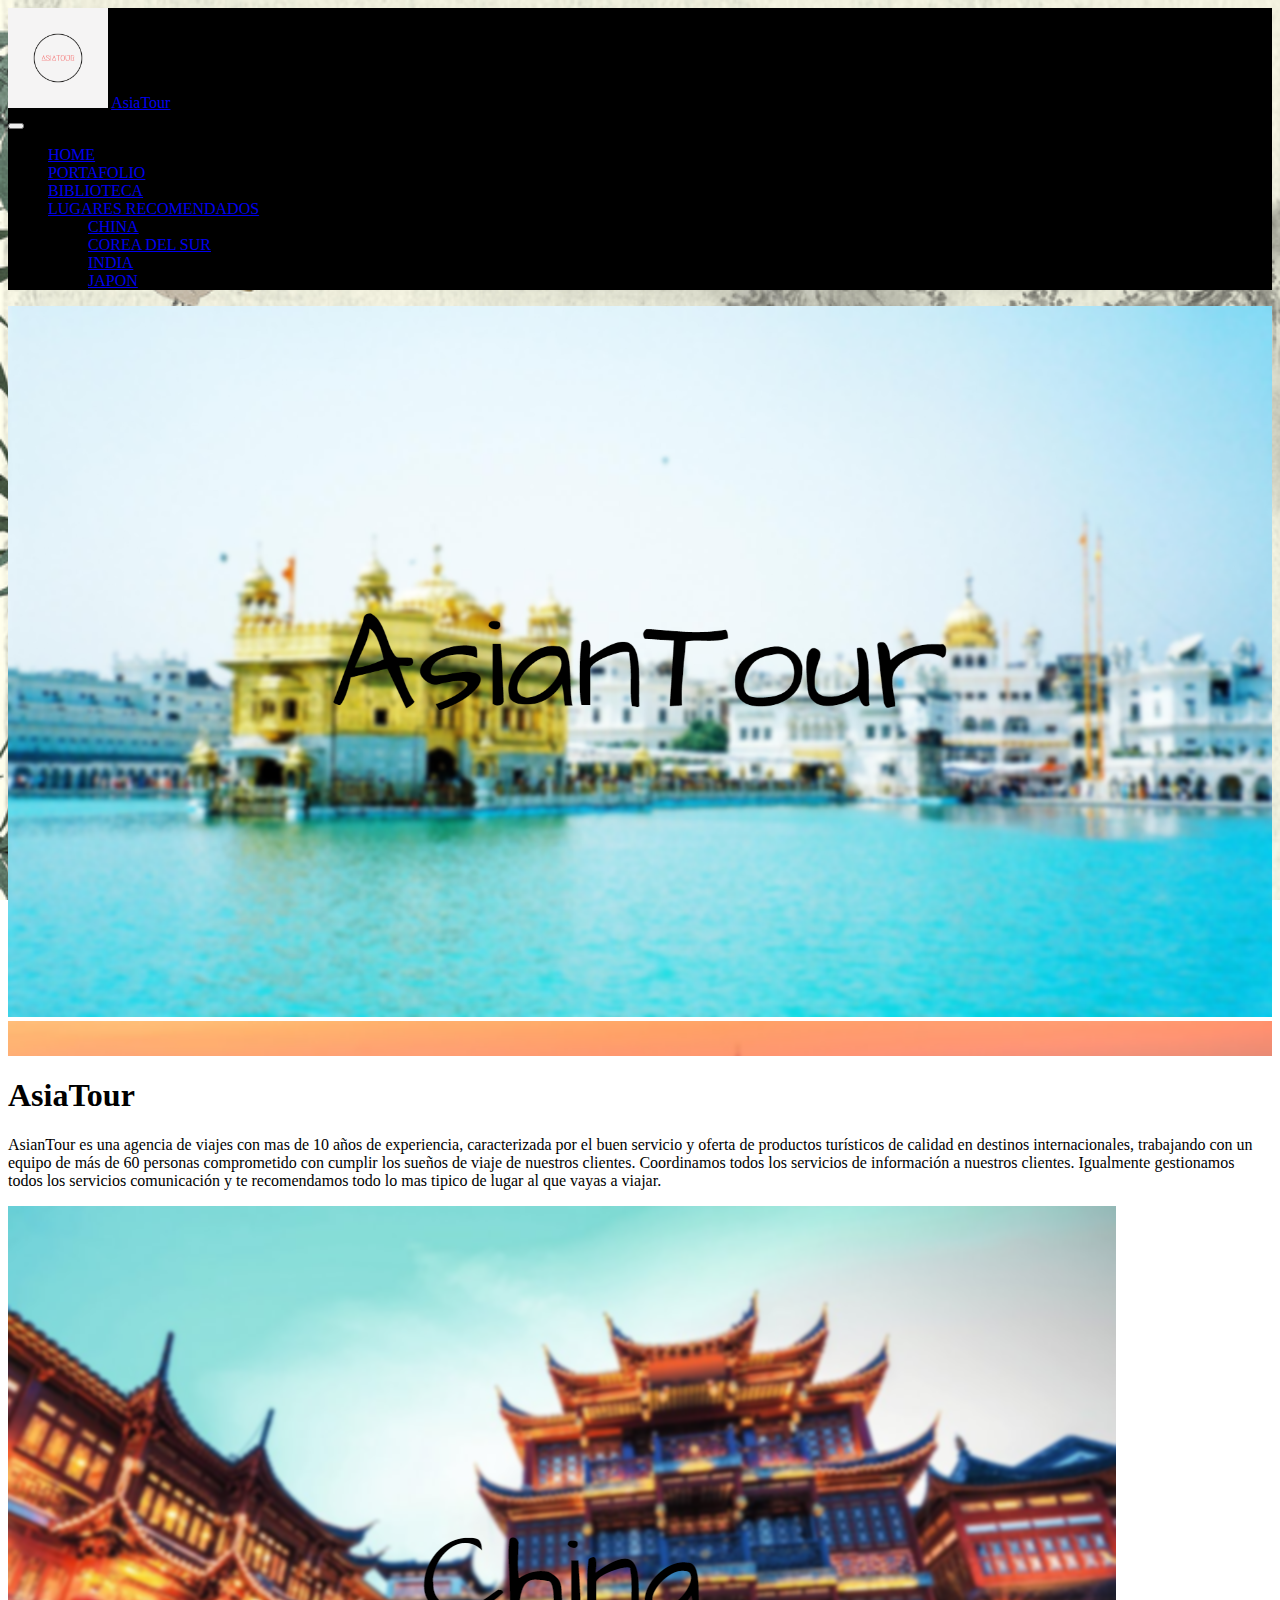
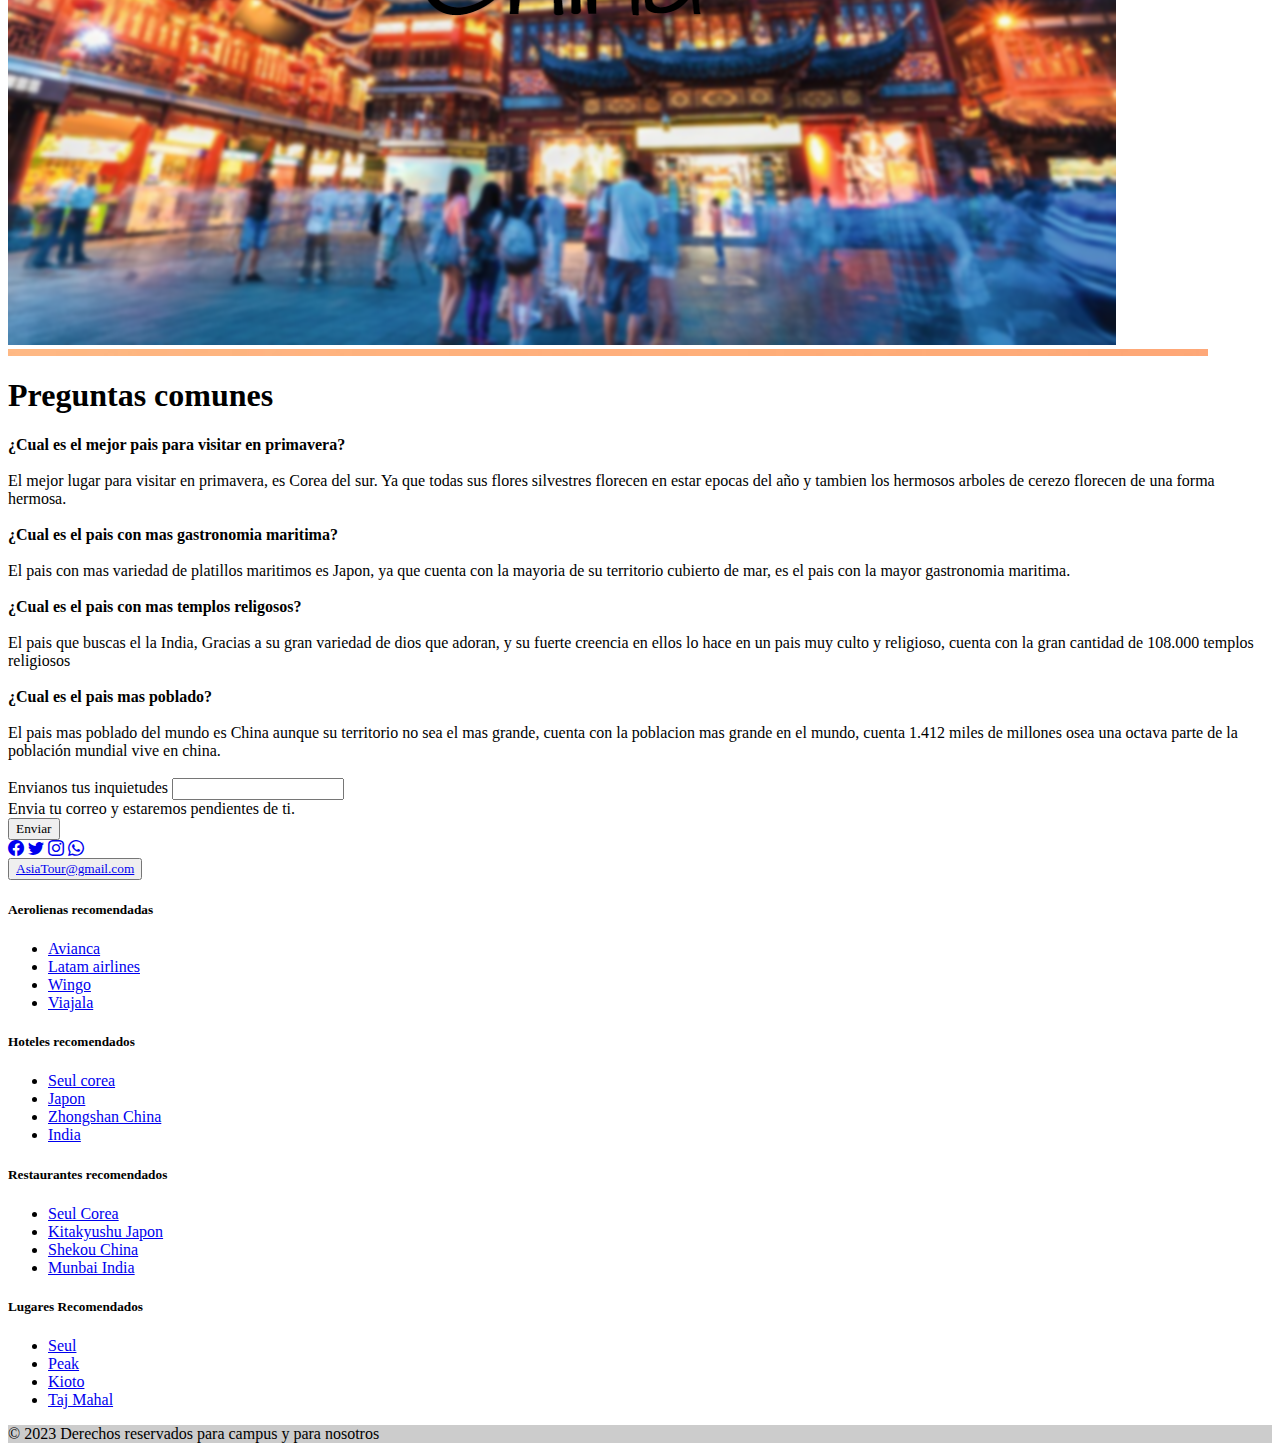
<file: index.html>
<!DOCTYPE html>
<html lang="sp">
<head>
    <meta charset="UTF-8">
    <meta http-equiv="X-UA-Compatible" content="IE=edge">
    <meta name="viewport" content="width=device-width, initial-scale=1.0">
    <link href="https://cdn.jsdelivr.net/npm/bootstrap@5.0.2/dist/css/bootstrap.min.css" rel="stylesheet" integrity="sha384-EVSTQN3/azprG1Anm3QDgpJLIm9Nao0Yz1ztcQTwFspd3yD65VohhpuuCOmLASjC" crossorigin="anonymous">
    <script src="https://cdn.jsdelivr.net/npm/@popperjs/core@2.9.2/dist/umd/popper.min.js" integrity="sha384-IQsoLXl5PILFhosVNubq5LC7Qb9DXgDA9i+tQ8Zj3iwWAwPtgFTxbJ8NT4GN1R8p" crossorigin="anonymous"></script>
    <script src="https://cdn.jsdelivr.net/npm/bootstrap@5.0.2/dist/js/bootstrap.min.js" integrity="sha384-cVKIPhGWiC2Al4u+LWgxfKTRIcfu0JTxR+EQDz/bgldoEyl4H0zUF0QKbrJ0EcQF" crossorigin="anonymous"></script>
    <link rel="stylesheet" href="https://cdn.jsdelivr.net/npm/bootstrap-icons@1.10.3/font/bootstrap-icons.css">
    <link rel="stylesheet" href="/style.css">
    <link rel="icon" href="/icon.png" type="image/x-icon">
    <title>AsiaTour</title>
</head>
<body style="background-image: url(/HOME/pngtree-tv-wall-porch-chinese-background-material-picture-image_1044947.jpg); background-repeat: no-repeat; background-attachment: fixed; background-size: cover; ">

  <header id="header">

      <nav class="col navbar navbar-expand-lg navbar-dark p-4" style="background-color: #000000;">
        <div class="container-fluid">

         <div class="col-lg-6  col-sm-12  ">
            <img src="/icon.png" width="100px">
             <a class="navbar-brand" href="/index.html">AsiaTour</a>
         </div>
    
            <div class="col-lg-4  col-sm-12  ">
            <button class="navbar-toggler" type="button" data-bs-toggle="collapse" data-bs-target="#navbarSupportedContent" aria-controls="navbarSupportedContent" aria-expanded="false" aria-label="Toggle navigation">
            <span class="navbar-toggler-icon"></span>
            </button>
            <div class="collapse navbar-collapse" id="navbarSupportedContent">
            <ul class="navbar-nav me-auto mb-2 mb-lg-0">
              <li class="nav-item ">
                <a class="nav-link active" aria-current="page" href="index.html">HOME</a>
              </li>
              <li class="nav-item">
                <a class="nav-link" href="/portafolio.html">PORTAFOLIO</a>
              </li>
              <li class="nav-item">
                <a class="nav-link" href="/biblioteca.html ">BIBLIOTECA</a>
              </li>
              <li class="nav-item dropdown">
                <a class="nav-link dropdown-toggle" href="#" id="navbarDropdown" role="button" data-bs-toggle="dropdown" aria-expanded="false">
                  LUGARES RECOMENDADOS
                </a>
                <ul class="dropdown-menu" aria-labelledby="navbarDropdown">
                  <li><a class="dropdown-item" href="/china.html">CHINA</a></li>
                  <li><a class="dropdown-item" href="/cxore-sur.html">COREA DEL SUR</a></li>
                  <li><a class="dropdown-item" href="/india.html">INDIA</a></li>
                  <li><a class="dropdown-item" href="/japon.html">JAPON</a></li>
                </ul>
              </li>  
              </li>
            </ul>
           </div>          
          </div>
        </div>
      </nav>
  </header>

        <div class="container p-3">

          <div id="carouselExampleSlidesOnly" class="carousel slide" data-bs-ride="carousel" data-bs-interval="3700">
          <div class="carousel-inner">
              <div class="carousel-item active">
              <img src="/HOME/Imagen-1.png" class="img-fluid d-block w-100" alt="img-no-encontrada">
            </div>
            <div class="carousel-item">
              <img src="/HOME/Imagen-2.png" class="img-fluid d-block w-100" alt="img-no-encontrada">
            </div>
            <div class="carousel-item">
              <img src="/HOME/Imagen-3.png" class="img-fluid d-block w-100" alt="img-no-encontrada">
            </div>
            <div class="carousel-item">
              <img src="/HOME//Imagen-4.png" class="img-fluid d-block w-100" alt="img-no-encontrada">
            </div>
            <div class="carousel-item">
              <img src="/HOME/Imagen-5.png" class="img-fluid d-block w-100 " alt="img-no-encontrada">
            </div>
          </div>
         </div>
        </div>

    <div id="explicativo-pag" class="col" >

        <div class="col-md-8 offset-md-2 p-5 text-center">
    
            <h1>AsiaTour</h1>
    
            <p>AsianTour es una agencia de viajes con mas de 10 años de experiencia, caracterizada por el buen servicio y oferta de productos turísticos de calidad en destinos internacionales, trabajando con un equipo de más de 60 personas comprometido con cumplir los sueños de viaje de nuestros clientes. Coordinamos todos los servicios de información a nuestros clientes. Igualmente gestionamos todos los servicios comunicación y te recomendamos todo lo mas tipico de lugar al que vayas a viajar.
            
          </p>
    
        </div>
    
    </div>

 <div id="carrusel-2" class="container p-5">

    <div id="carouselExampleFade" class="carousel slide carousel-fade" data-bs-ride="carousel">
        <div class="carousel-inner">
          <div class="carousel-item active"><a href="/china.html">
            <img src="/HOME/china.png" class="img-fluid d-block w-100" alt=""></a>
          </div>
          <div class="carousel-item"><a href="/cxore-sur.html">
            <img src="/HOME/corea-sur.png" class="img-fluid d-block w-100" alt="..."></a>
          </div>
          <div class="carousel-item"><a href="/india.html">
            <img src="/HOME/India.png" class="img-fluid d-block w-100" alt="..."></a>
          </div>
          <div class="carousel-item"><a href="/japon.html">
            <img src="/HOME/Japon.jpg" class="img-fluid d-block w-100" alt="..."></a>
          </div>
        </div>
        <button class="carousel-control-prev" type="button" data-bs-target="#carouselExampleFade" data-bs-slide="prev">
          <span class="carousel-control-prev-icon" aria-hidden="true"></span>
          <span class="visually-hidden">Previous</span>
        </button>
        <button class="carousel-control-next" type="button" data-bs-target="#carouselExampleFade" data-bs-slide="next">
          <span class="carousel-control-next-icon" aria-hidden="true"></span>
          <span class="visually-hidden">Next</span>
        </button>
      </div>   


 </div>

 <div class="container"  >
    <div class="row p-5 border border-dark" >

       <h1 class="text-center pb-5">Preguntas comunes</h1>

     <div class="col-6 col-sm-3 col-md-6 col-lg-3 border border-dark"><b> ¿Cual es el mejor pais para visitar en primavera?</b><br><br> El mejor lugar para visitar en primavera, es Corea del sur. Ya que todas sus flores silvestres florecen en estar epocas del año y tambien los hermosos arboles de cerezo florecen de una forma hermosa.<br><br></div>

      <div class="col-6 col-sm-3 col-md-6 col-lg-3 border border-dark"><b>¿Cual es el pais con mas gastronomia maritima?</b> <br><br>El pais con mas variedad de platillos maritimos es Japon, ya que cuenta con la mayoria de su territorio cubierto de mar, es el pais con la mayor gastronomia maritima. <br><br> </div>
  
      <div class="col-6 col-sm-3 col-md-6 col-lg-3  border border-dark"><b>¿Cual es el pais con mas templos religosos?</b> <br><br> El pais que buscas el la India, Gracias a su gran variedad de dios que adoran, y su fuerte creencia en ellos lo hace en un pais muy culto y religioso, cuenta con la gran cantidad de 108.000 templos religiosos <br><br></div>

      <div class="col-6 col-sm-3 col-md-6 col-lg-3 border border-dark"><b>¿Cual es el pais mas poblado?</b> <br><br> El pais mas poblado del mundo es China aunque su territorio no sea el mas grande, cuenta con la poblacion mas grande en el mundo, cuenta 1.412 miles de millones osea una octava parte de la población mundial vive en china. <br><br></div>

    </div>
 </div>
 
  <div id="servicio-cliente" class="col" >

    <div class="p-5 col-md-8 offset-md-2 p-5 text-center" >
 
      <form  class="p-5">
        <div class="mb-3">
          <label for="exampleInputEmail1" class="form-label">Envianos tus inquietudes</label>
          <input type="email" class="form-control" id="exampleInputEmail1" aria-describedby="emailHelp">
          <div id="emailHelp" class="form-text">Envia tu correo y estaremos pendientes de ti.</div>
        </div>
        <button type="submit" class="btn btn-primary">Enviar</button>
      </form>

    </div>

  </div>

  <div id="footer">

   <footer class="bg-dark text-center text-white bg-dark">
 
      <div class="container p-4">

        <section class="mb-4">
          
          <a class="btn btn-outline-light btn-floating m-1" href="#!" role="button"
            ><i class="bi bi-facebook"></i></a>
    
          <a class="btn btn-outline-light btn-floating m-1" href="#!" role="button"
            ><i class="bi bi-twitter"></i></a>
    
          <a class="btn btn-outline-light btn-floating m-1" href="#!" role="button"
            ><i class="bi bi-instagram"></i></a>

          <a class="btn btn-outline-light btn-floating m-1" href="#!" role="button"
          ><i class="bi bi-whatsapp"></i></a>

        </section>

            <div class="row d-flex justify-content-center">
            
              <div class="col-auto">
               
                <button type="submit" class="btn btn-outline-light mb-4"><a class="text-white" href="http://gmail.com">
                  AsiaTour@gmail.com</a>
                </button>
              </div>
              
            </div>
          
          </form>
      
        <section class="">
          
          <div class="row">
            
            <div class="col-lg-3 col-md-6 mb-4 mb-md-0">
              <h5 class="text-uppercase">Aerolienas recomendadas</h5>
    
              <ul class="list-unstyled mb-0">
                <li>
                  <a href="https://www.avianca.com/co/es/descubre-y-compra/promociones/" class="text-white">Avianca</a>
                </li>
                <li>
                  <a href="https://www.latamairlines.com/co/es/destinos" class="text-white">Latam airlines</a>
                </li>
                <li>
                  <a href="https://www.wingo.com/" class="text-white">Wingo</a>
                </li>
                <li>
                  <a href="https://viajala.com.co/aerolineas/vuelos-con-ultra_air-OL" class="text-white">Viajala</a>
                </li>
              </ul>
            </div>
            
            <div class="col-lg-3 col-md-6 mb-4 mb-md-0">
              <h5 class="text-uppercase">Hoteles recomendados</h5>
    
              <ul class="list-unstyled mb-0">
                <li>
                  <a href="https://www.luxuryhotelsguides.com/?ufi=-716583&lang=ES&msclkid=ff9bc656c93e18454d42a5a9bf3a14c8" class="text-white">Seul corea</a>
                </li>
                <li>
                  <a href="https://www.tripadvisor.com.mx/SmartDeals-g294232-Japan-Hotel-Deals.html" class="text-white">Japon</a>
                </li>
                <li>
                  <a href="https://www.luxuryhotelsguides.com/?ufi=900048034&lang=ES&msclkid=a3f3957d262017251d86f6825079e9a9" class="text-white">Zhongshan China</a>
                </li>
                <li>
                  <a href="https://www.trivago.com.co/es-CO/lm?themeId=500&tc=18&search=200-76&sem_keyword=hotel%20india&sem_creativeid=76141340654365&sem_matchtype=bp&sem_network=o&sem_device=c&sem_campaignid=367844421&sem_adgroupid=1218259347667834&sem_targetid=kwd-76141561737377%3Aloc-43&cipc=sem&cip=5729002057&msclkid=fbe2bff31c5b1d694b7edc0c6a2387ab" class="text-white">India</a>
                </li>
              </ul>
            </div>

            <div class="col-lg-3 col-md-6 mb-4 mb-md-0">
              <h5 class="text-uppercase">Restaurantes recomendados</h5>
    
              <ul class="list-unstyled mb-0">
                <li>
                  <a href="https://www.tripadvisor.co/Restaurants-g294197-Seoul.html" class="text-white">Seul Corea</a>
                </li>
                <li>
                  <a href="https://www.tripadvisor.es/Restaurants-g303160-Kitakyushu_Fukuoka_Prefecture_Kyushu.html" class="text-white">Kitakyushu Japon</a>
                </li>
                <li>
                  <a href="https://www.tripadvisor.cl/Restaurants-g297415-c11-zfn20933831-Shenzhen_Guangdong.html" class="text-white">Shekou China</a>
                </li>
                <li>
                  <a href="https://www.tripadvisor.com.mx/Restaurants-g304554-Mumbai_Maharashtra.html" class="text-white">Munbai India</a>
                </li>
              </ul>
            </div>

            <div class="col-lg-3 col-md-6 mb-4 mb-md-0">
              <h5 class="text-uppercase">Lugares Recomendados</h5>
    
              <ul class="list-unstyled mb-0">
                <li>
                  <a href="https://www.tripadvisor.com.mx/Attractions-g294197-Activities-Seoul.html" class="text-white">Seul</a>
                </li>
                <li>
                  <a href="https://www.tripadvisor.es/Attraction_Review-g294217-d311573-Reviews-Victoria_Peak_The_Peak-Hong_Kong.html" class="text-white">Peak</a>
                </li>
                <li>
                  <a href="https://www.tripadvisor.es/Attraction_Review-g298564-d321456-Reviews-Fushimi_Inari_taisha_Shrine-Kyoto_Kyoto_Prefecture_Kinki.html" class="text-white">Kioto</a>
                </li>
                <li>
                  <a href="https://www.tripadvisor.es/Attraction_Review-g297683-d317329-Reviews-Taj_Mahal-Agra_Agra_District_Uttar_Pradesh.html" class="text-white">Taj Mahal</a>
                </li>
              </ul>
            </div>

       
          </div>
        </section>
     
      </div>

  
      <div class="text-center p-3" style="background-color: rgba(0, 0, 0, 0.2);">
        © 2023 Derechos reservados para campus y para nosotros 
        
      </div>

    </footer>


  </div>
 
</body>
</html>
</file>
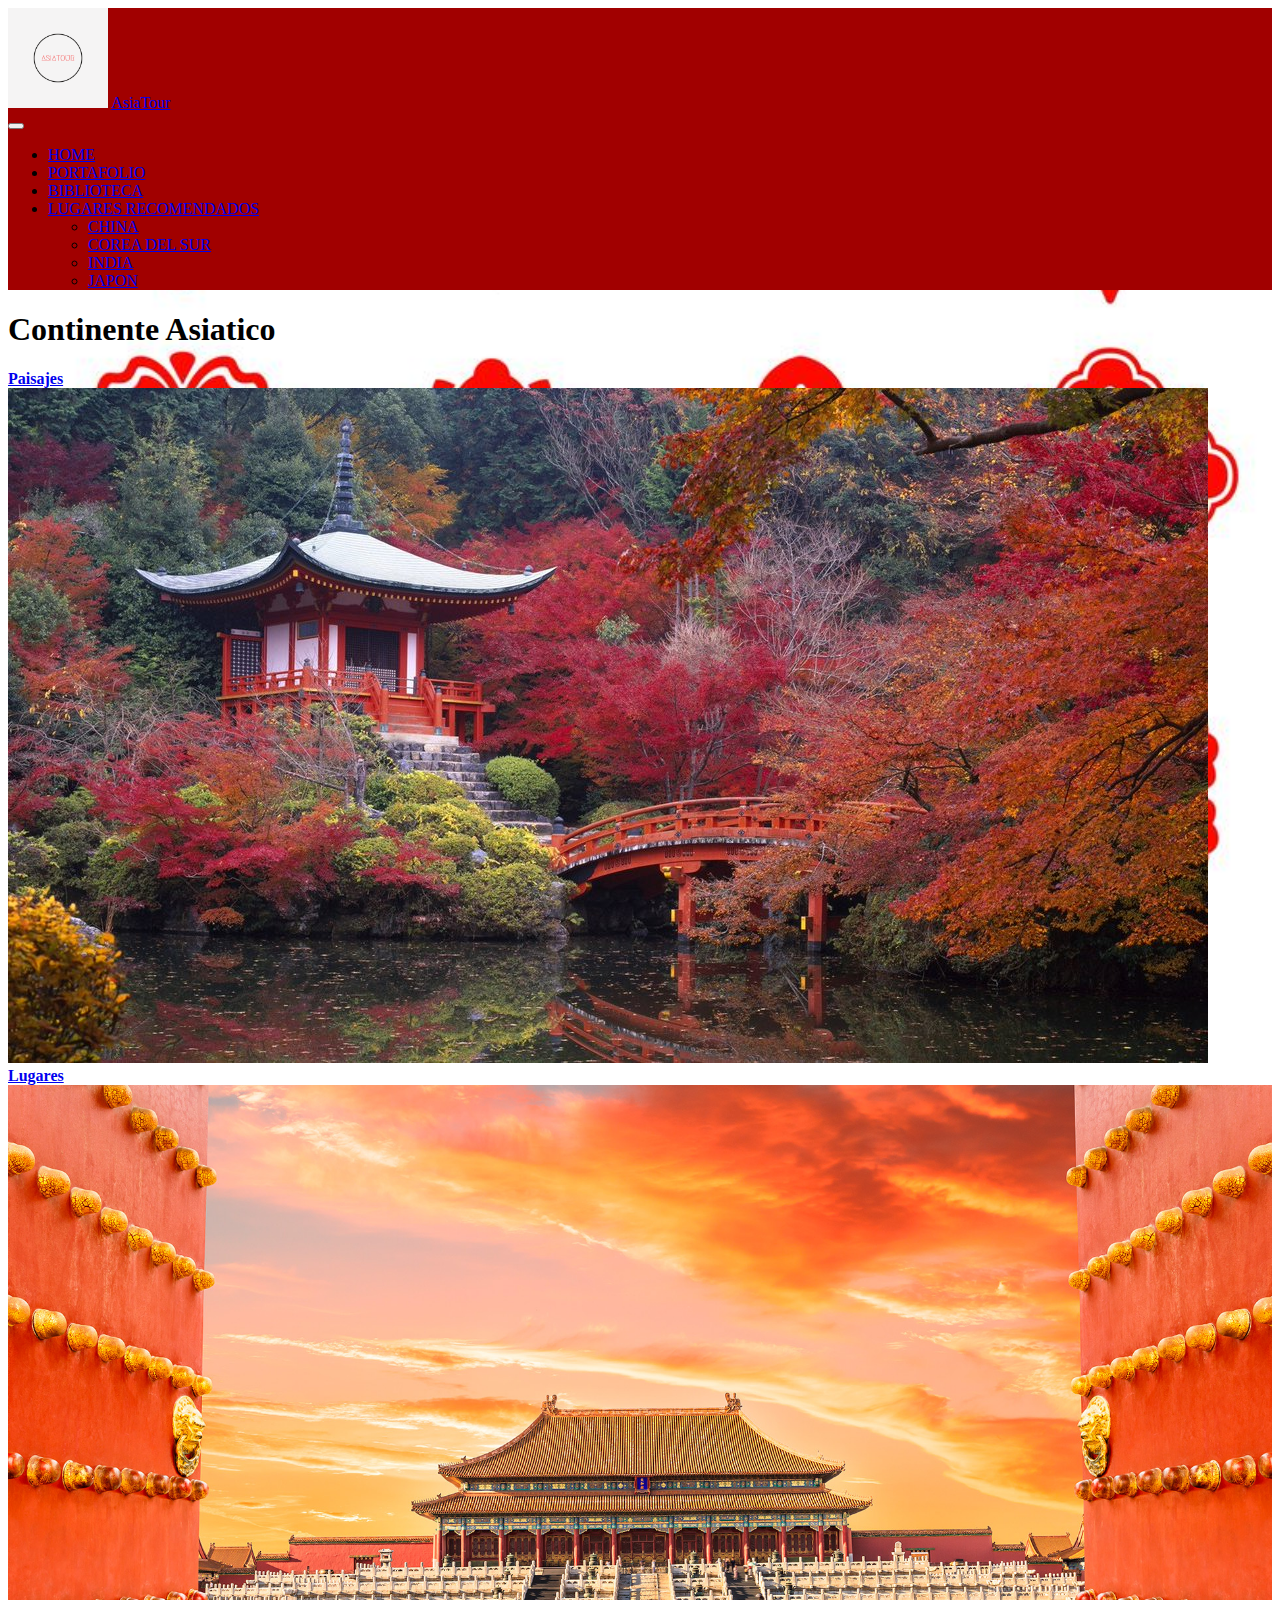
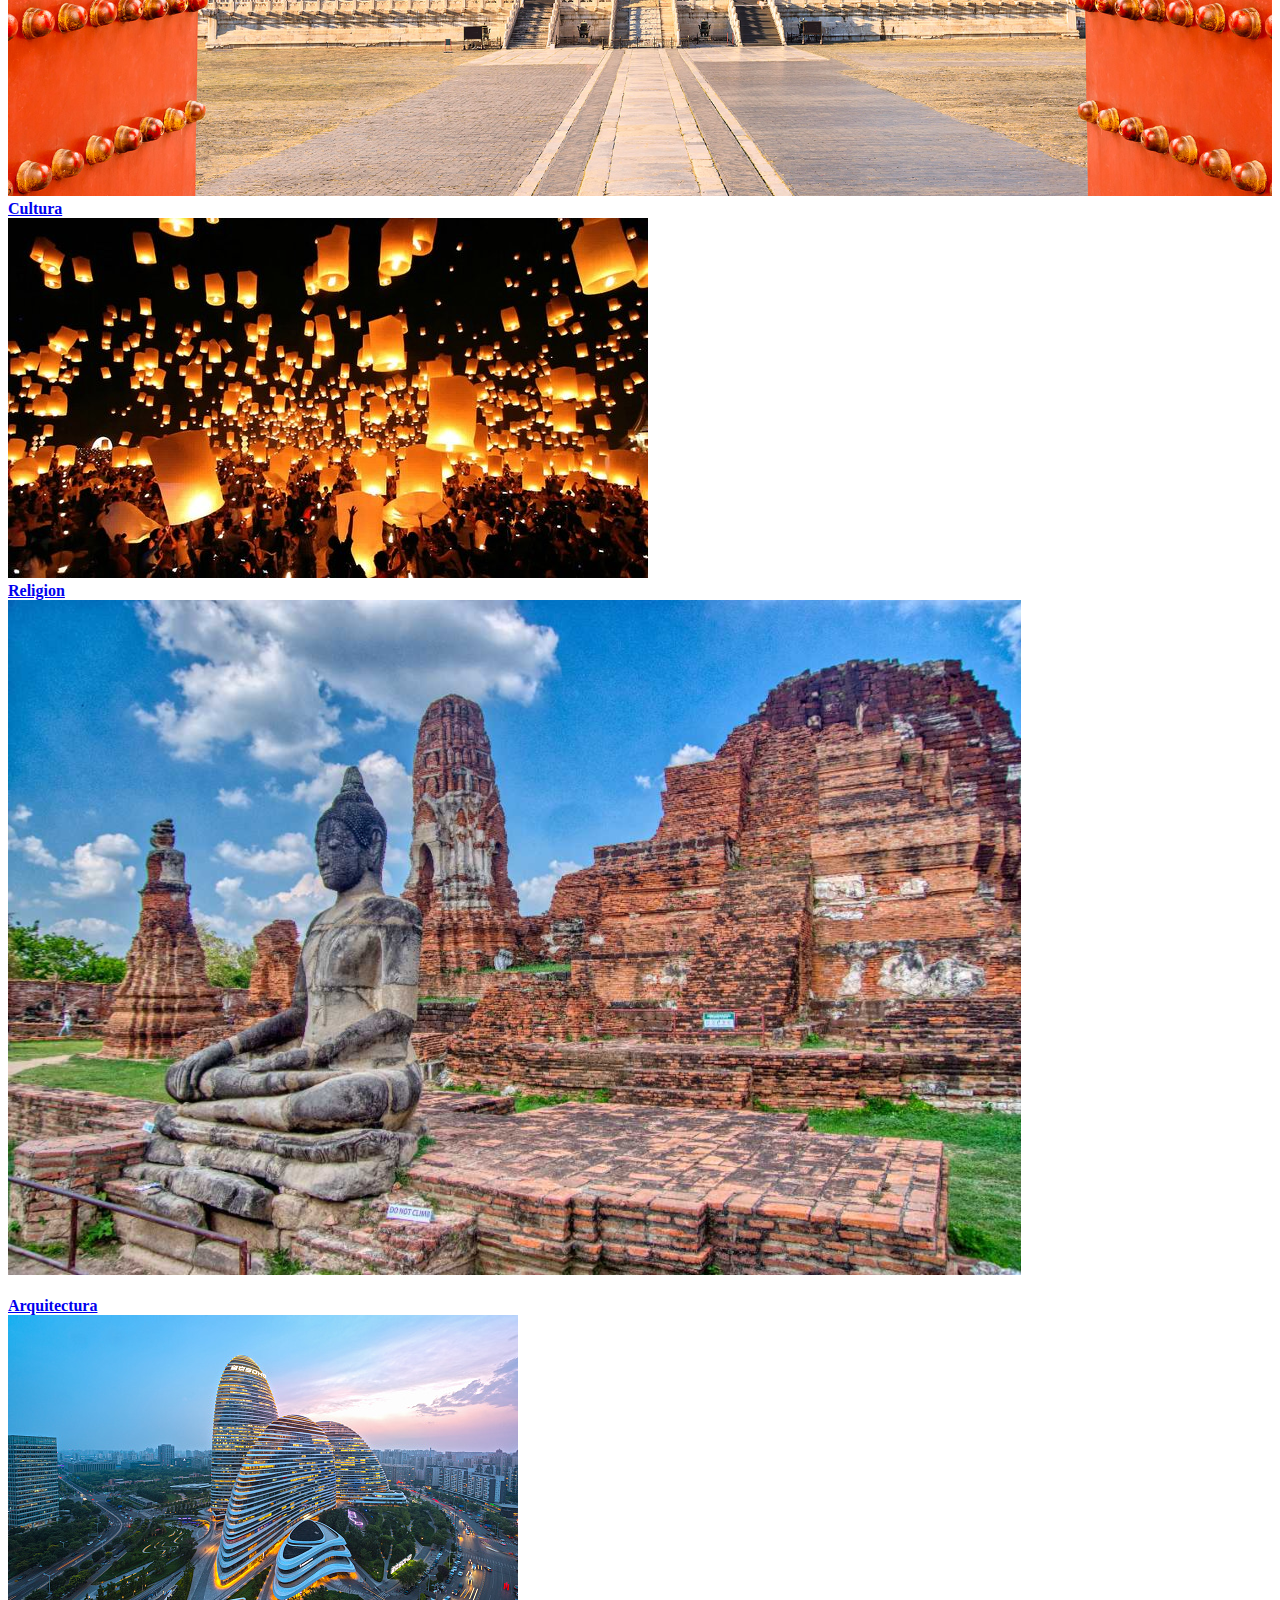
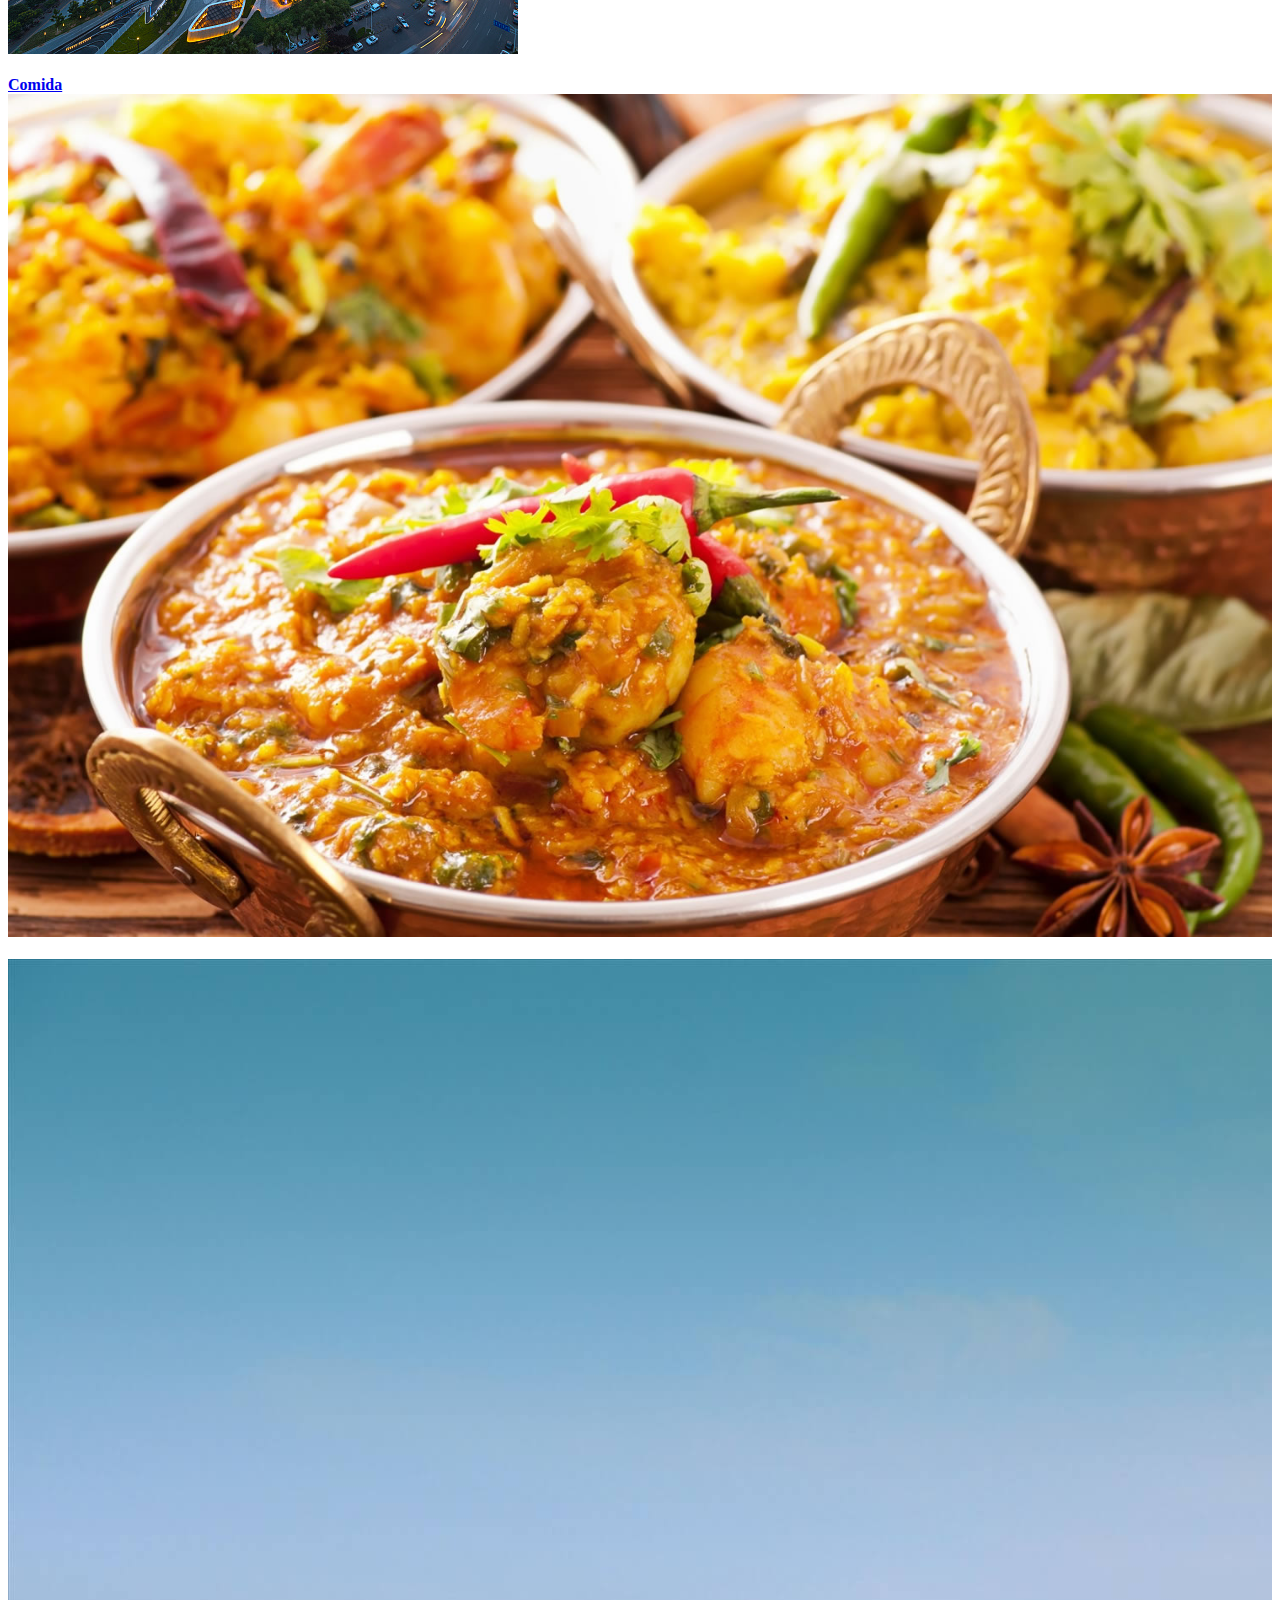
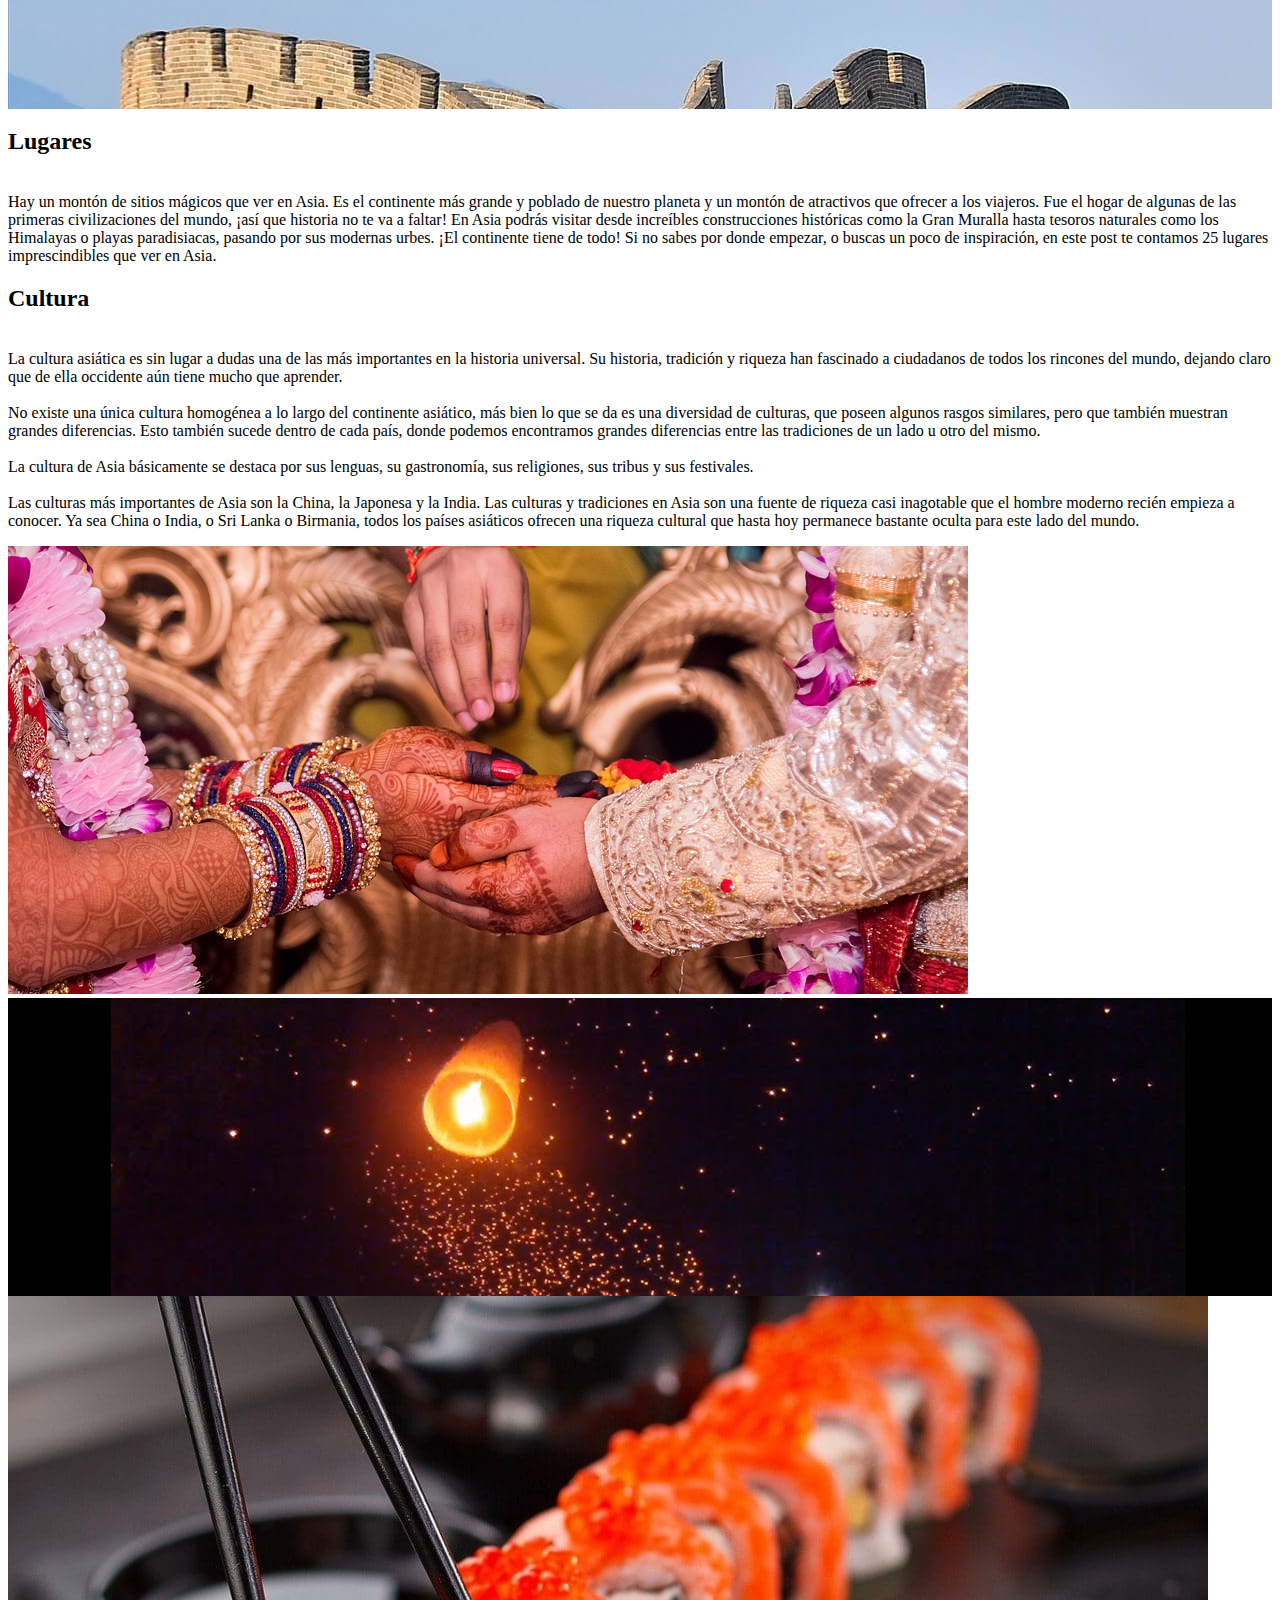
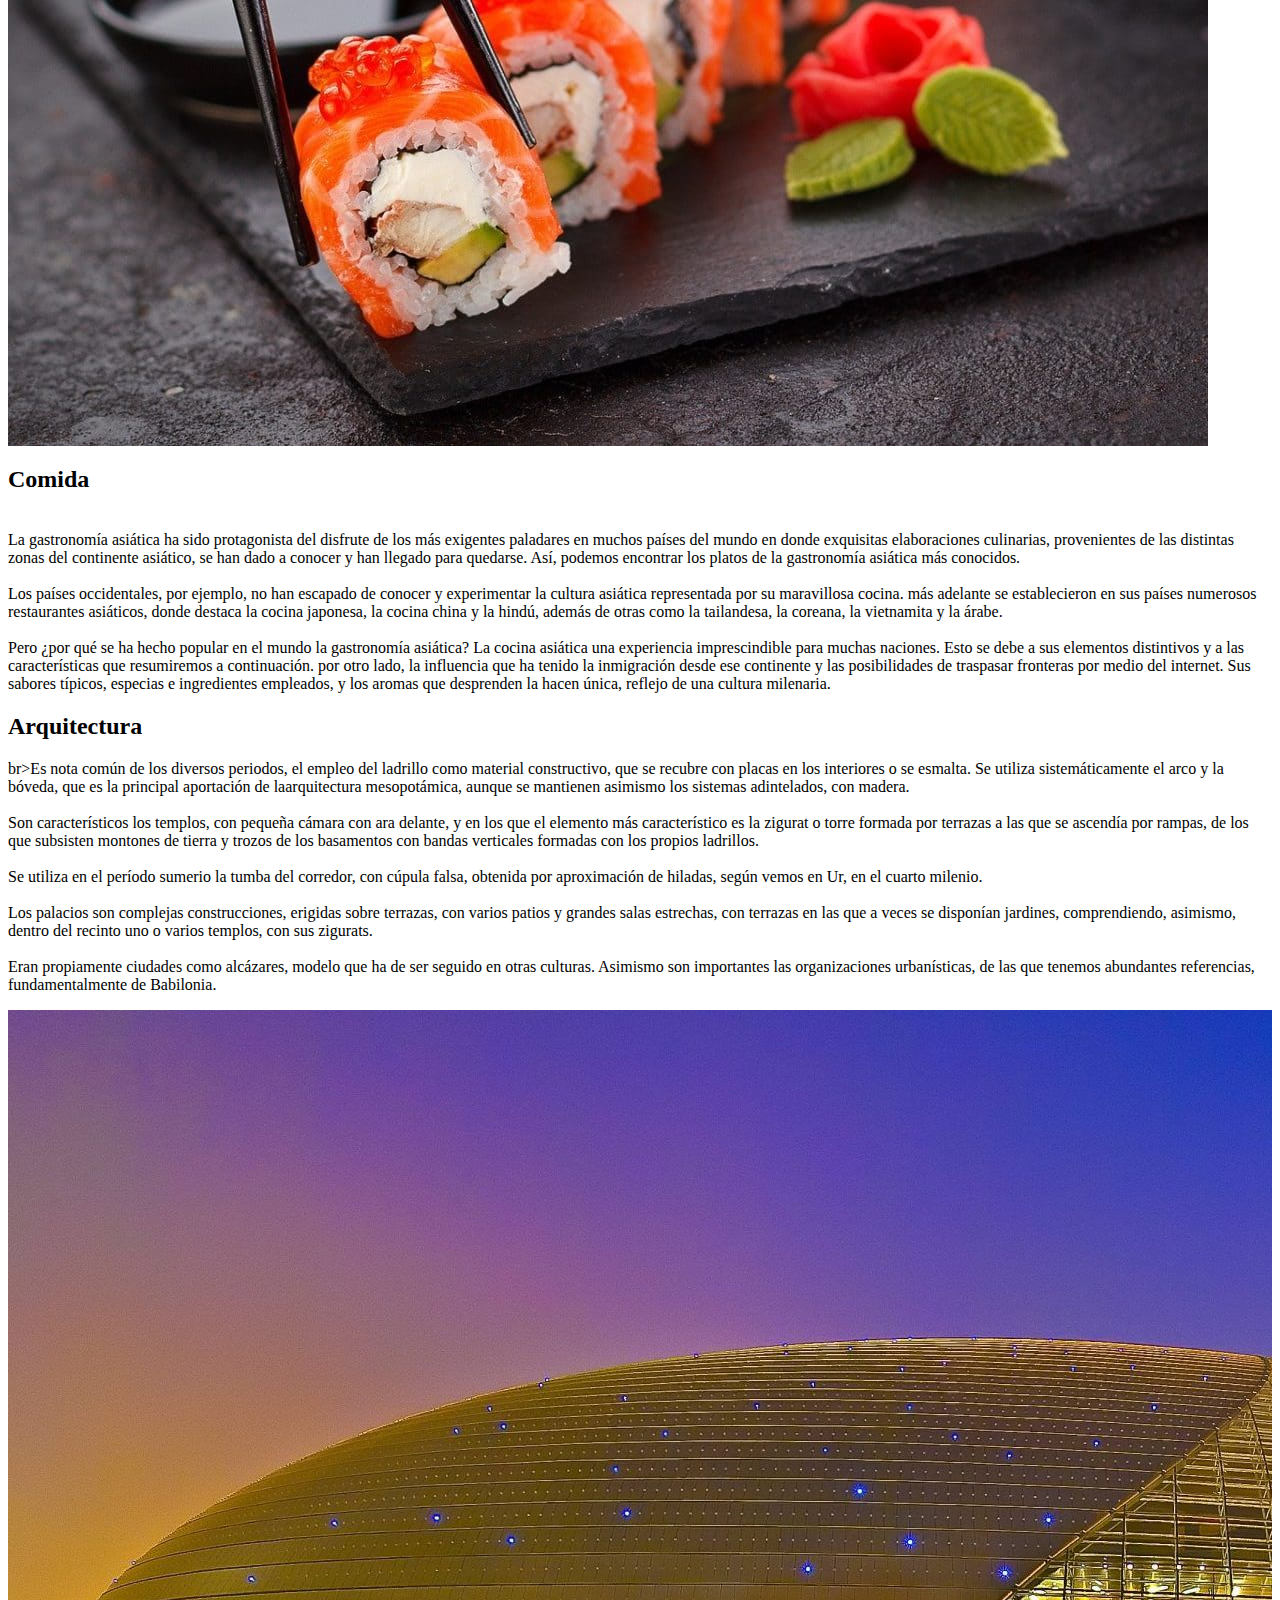
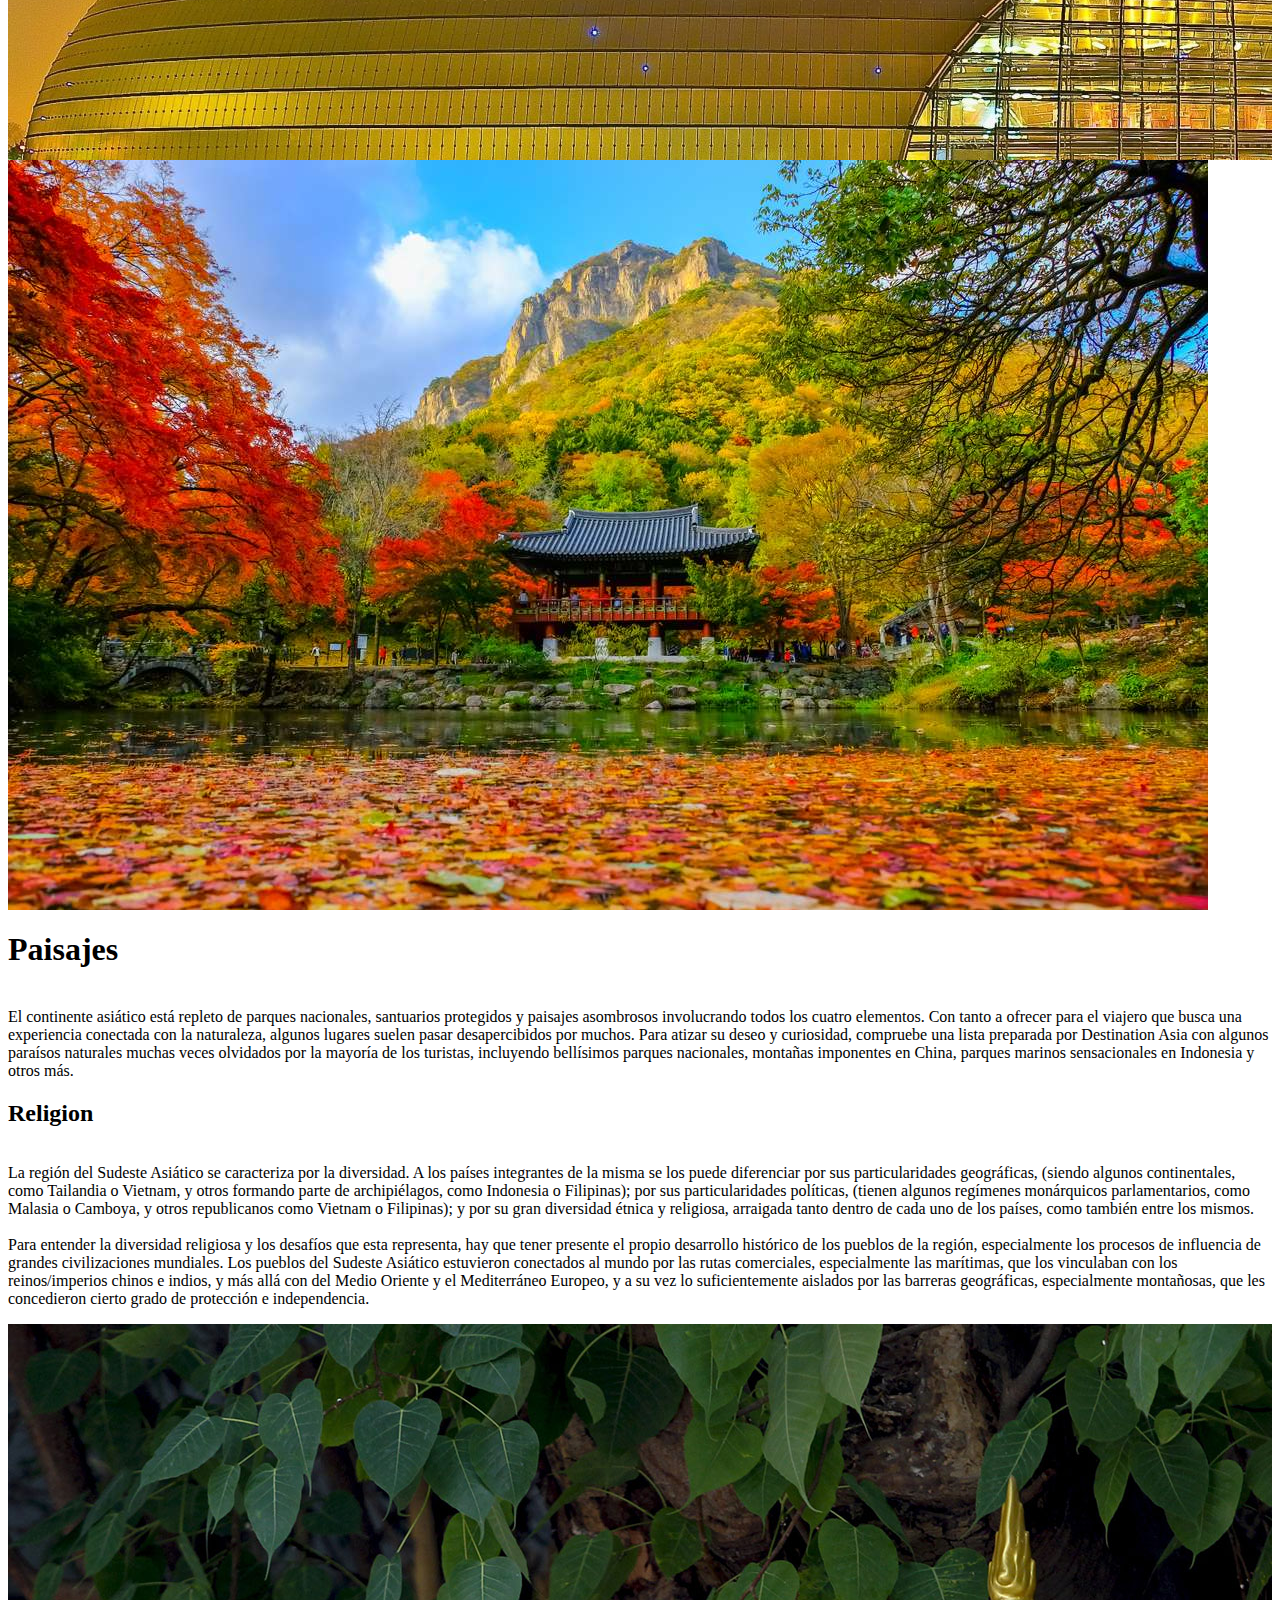
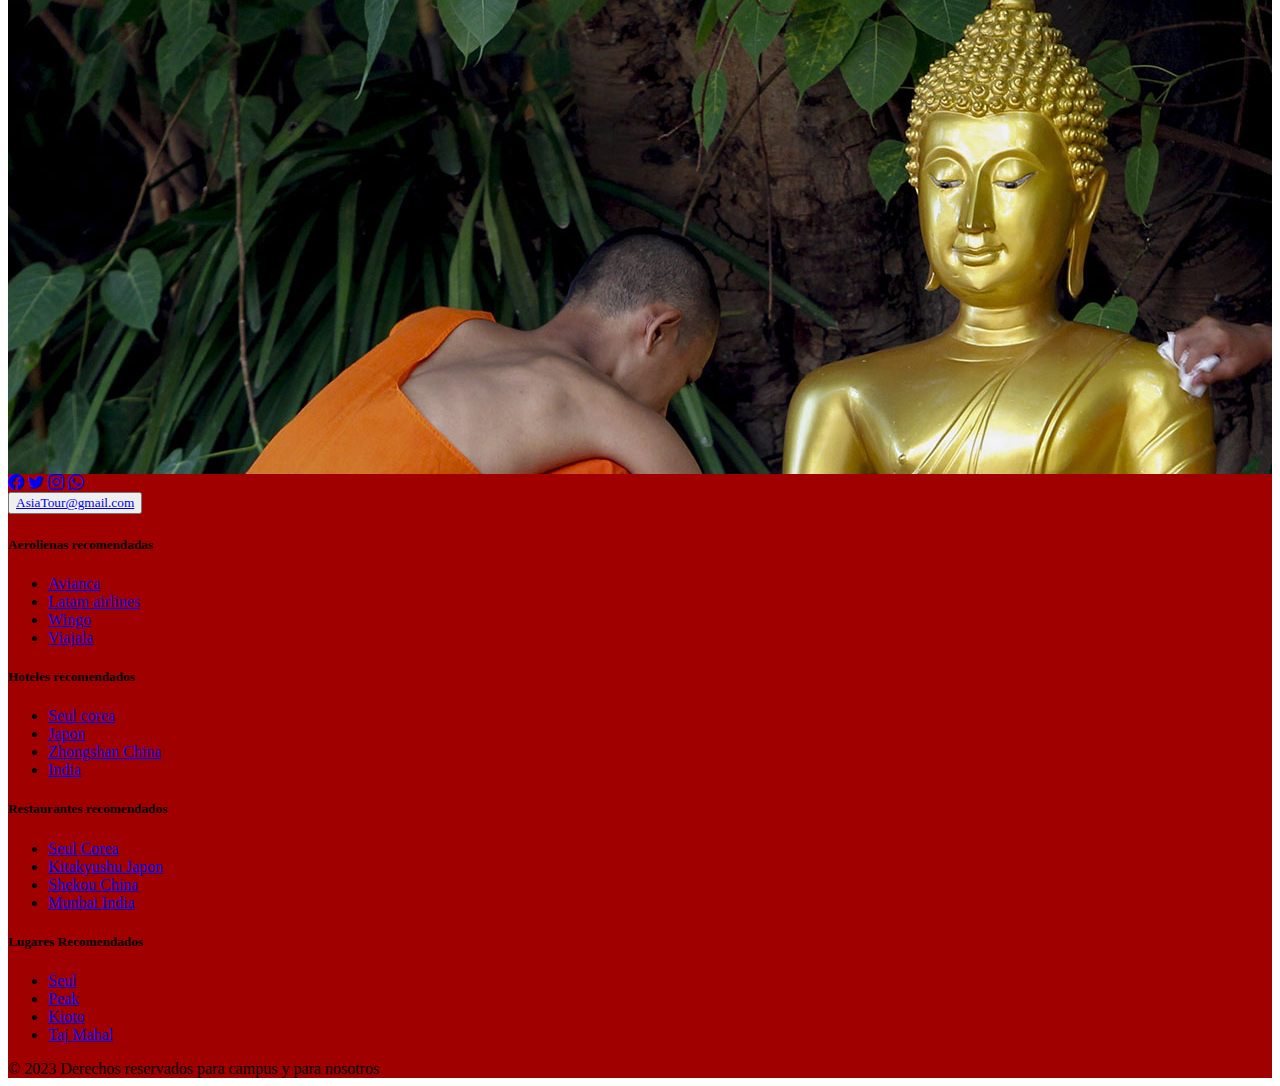
<file: biblioteca.html>
<!DOCTYPE html>
<html lang="sp">
    <head>
        <meta charset="UTF-8">
        <meta http-equiv="X-UA-Compatible" content="IE=edge">
        <meta name="viewport" content="width=device-width, initial-scale=1.0">
        <link href="https://cdn.jsdelivr.net/npm/bootstrap@5.0.2/dist/css/bootstrap.min.css" rel="stylesheet" integrity="sha384-EVSTQN3/azprG1Anm3QDgpJLIm9Nao0Yz1ztcQTwFspd3yD65VohhpuuCOmLASjC" crossorigin="anonymous">
        <script src="https://cdn.jsdelivr.net/npm/@popperjs/core@2.9.2/dist/umd/popper.min.js" integrity="sha384-IQsoLXl5PILFhosVNubq5LC7Qb9DXgDA9i+tQ8Zj3iwWAwPtgFTxbJ8NT4GN1R8p" crossorigin="anonymous"></script>
        <script src="https://cdn.jsdelivr.net/npm/bootstrap@5.0.2/dist/js/bootstrap.min.js" integrity="sha384-cVKIPhGWiC2Al4u+LWgxfKTRIcfu0JTxR+EQDz/bgldoEyl4H0zUF0QKbrJ0EcQF" crossorigin="anonymous"></script>
        <link rel="stylesheet" href="https://cdn.jsdelivr.net/npm/bootstrap-icons@1.10.3/font/bootstrap-icons.css">
        <link rel="icon" href="/icon.png" type="image/x-icon">
        <link rel="stylesheet" href="/style.css">
        <title>AsiaTour biblioteca</title>
    </head>

    <body style="background-image: url(/BIBLIOTECA/bg-biblioteca.jpg);  background-attachment: fixed; background-size: cover; "></body>

  <header id="header">

    <nav class="col navbar navbar-expand-lg navbar-dark p-4" style="background-color: #a10000;">
      <div class="container-fluid">

       <div class="col-lg-6  col-sm-12">
          <img src="/icon.png" width="100px">
           <a class="navbar-brand" href="/index.html">AsiaTour</a>
       </div>
  
          <div class="col-lg-4  col-sm-12  ">
          <button class="navbar-toggler" type="button" data-bs-toggle="collapse" data-bs-target="#navbarSupportedContent" aria-controls="navbarSupportedContent" aria-expanded="false" aria-label="Toggle navigation">
          <span class="navbar-toggler-icon"></span>
          </button>
          <div class="collapse navbar-collapse" id="navbarSupportedContent">
          <ul class="navbar-nav me-auto mb-2 mb-lg-0">
            <li class="nav-item ">
              <a class="nav-link active" aria-current="page" href="index.html">HOME</a>
            </li>
            <li class="nav-item">
              <a class="nav-link" href="/portafolio.html">PORTAFOLIO</a>
            </li>
            <li class="nav-item">
              <a class="nav-link" href="/biblioteca.html ">BIBLIOTECA</a>
            </li>
            <li class="nav-item dropdown">
              <a class="nav-link dropdown-toggle" href="#" id="navbarDropdown" role="button" data-bs-toggle="dropdown" aria-expanded="false">
                LUGARES RECOMENDADOS
              </a>
              <ul class="dropdown-menu" aria-labelledby="navbarDropdown">
                <li><a class="dropdown-item" href="/china.html">CHINA</a></li>
                <li><a class="dropdown-item" href="/cxore-sur.html">COREA DEL SUR</a></li>
                <li><a class="dropdown-item" href="/india.html">INDIA</a></li>
                <li><a class="dropdown-item" href="/japon.html">JAPON</a></li>
              </ul>
            </li>  
            </li>
          </ul>
         </div>          
        </div>
      </div>
    </nav>
</header>

<section>

  <article>

      <div class="container">
          <div class="row p-5 text-center">
      
            <h1 class="text-center pb-5">Continente Asiatico</h1>
      
            <div class="col-sm-6 col-md-6 col-lg-4 fs-3"><a class="text-decoration-none text-dark" href="/biblioteca.html#paisajes"><b>Paisajes</b></a>  <br><a href="/biblioteca.html#paisajes"><img src="/PORTAFOLIO/paisajes.jpg" class="rounded img-fluid" alt=""></a></div>

            <div class="col-sm-6 col-md-6 col-lg-4 fs-3"><a class="text-decoration-none text-dark" href="/biblioteca.html#lugares"><b> Lugares </b></a>  <br><a href="/biblioteca.html#lugares"><img src="/PORTAFOLIO/lugares.jpg" class="rounded img-fluid" alt=""></a></div>

            <div class="col-sm-6 col-md-6 col-lg-4 fs-3"><a class="text-decoration-none text-dark" href="/biblioteca.html#cultura"><b> Cultura </b></a>  <br><a href="/biblioteca.html#cultura"><img src="/PORTAFOLIO/cultura.jpg" class="rounded img-fluid" alt=""></a></div>

          </div>
    </div>
  </article>

  <article>

      <div class="container">
        <div class="row p-5 text-center">

          <div class="col-sm-6 col-md-6 col-lg-4 fs-3"><a class="text-decoration-none text-dark" href="/biblioteca.html#religion"><b> Religion</b></a>  <br><a href="/biblioteca.html#religion"><img src="/PORTAFOLIO/religion.jpg" class="rounded img-fluid"></a><br><br></div>

          <div class="col-sm-6 col-md-6 col-lg-4 fs-3"><a class="text-decoration-none text-dark" href="/biblioteca.html#arquitectura"><b> Arquitectura</b></a>  <br><a href="/biblioteca.html#arquitectura"><img src="/PORTAFOLIO/arquitectura.jpg" class="rounded img-fluid" alt=""></a><br><br></div>

          <div class="col-sm-6 col-md-6 col-lg-4 fs-3"><a class="text-decoration-none text-dark" href="/biblioteca.html#comida"><b> Comida</b></a>  <br><a href="/biblioteca.html#comida"><img src="/PORTAFOLIO/comida.jpg" class="rounded img-fluid" alt=""></a><br><br></div>

        </div>

      </div>

  </article>

  </section>
  
  
 

    <section>
        <div class="p-4">
    
            <div>
                <div class="row g-2  text-center">
                  <div class="col-sm-12 col-md-6 col-lg-6">
                    
                    <div class="p-3  6"><div id="carouselExampleSlidesOnly"  class="carousel slide" data-bs-ride="carousel">
                        
                        <div class="carousel-inner">
                          <div class="carousel-item active">
                            <img  src="/BIBLIOTECA/lugar-1.jpg" class="d-block w-100 rounded-circle" alt="...">
                          </div>
                          <div class="carousel-item">
                            <img src="/BIBLIOTECA/lugar-2.jpg" class="d-block w-100 rounded-circle" alt="...">
                          </div>
                          <div class="carousel-item">
                            <img src="/BIBLIOTECA/lugar-3.jpg" class="d-block w-100 rounded-circle" alt="...">
                          </div>
                          <div class="carousel-item">
                            <img src="/BIBLIOTECA/lugar-4.jpg" class="d-block w-100 rounded-circle" alt="...">
                          </div>
                          <div class="carousel-item">
                            <img src="/BIBLIOTECA/lugar-5.jpg" class="d-block w-100 rounded-circle" alt="...">
                          </div>
                          <div class="carousel-item">
                            <img src="/BIBLIOTECA/lugar-6.jpg" class="d-block w-100 rounded-circle" alt="...">
                          </div>
                          
                        </div>
                      </div></div>
                </div>
                  
                <div id="lugares" class="col-sm-12 col-md-6 col-lg-6">
                <div class="p-3 border-radius">
                  
                  <h2><b>Lugares</b></h2>
                  
                  <p><br>Hay un montón de sitios mágicos que ver en Asia. Es el continente más grande y poblado de nuestro planeta y un montón de atractivos que ofrecer a los viajeros. Fue el hogar de algunas de las primeras civilizaciones del mundo, ¡así que historia no te va a faltar! En Asia podrás visitar desde increíbles construcciones históricas como la Gran Muralla hasta tesoros naturales como los Himalayas o playas paradisiacas, pasando por sus modernas urbes. ¡El continente tiene de todo! Si no sabes por donde empezar, o buscas un poco de inspiración, en este post te contamos 25 lugares imprescindibles que ver en Asia.</p></div>
            </div>
         
            <div class="row g-2  text-center">
                <div id="cultura" class="col-sm-12 col-md-6 col-lg-6">
                    <div class="p-3 border-radius">

                      <h2><b>Cultura</b></h2>

                     <p><br>La cultura asiática es sin lugar a dudas una de las más importantes en la historia universal. Su historia, tradición y riqueza han fascinado a ciudadanos de todos los rincones del mundo, dejando claro que de ella occidente aún tiene mucho que aprender.
                      <br><br>
                      No existe una única cultura homogénea a lo largo del continente asiático, más bien lo que se da es una diversidad de culturas, que poseen algunos rasgos similares, pero que también muestran grandes diferencias. Esto también sucede dentro de cada país, donde podemos encontramos grandes diferencias entre las tradiciones de un lado u otro del mismo.
                      <br><br>
                      La cultura de Asia básicamente se destaca por sus lenguas, su gastronomía, sus religiones, sus tribus y sus festivales.
                      <br><br>
                      Las culturas más importantes de Asia son la China, la Japonesa y la India. Las culturas y tradiciones en Asia son una fuente de riqueza casi inagotable que el hombre moderno recién empieza a conocer. Ya sea China o India, o Sri Lanka o Birmania, todos los países asiáticos ofrecen una riqueza cultural que hasta hoy permanece bastante oculta para este lado del mundo.</p></div>
                </div>

                <div class="col-sm-12 col-md-6 col-lg-6">
                    
                    <div class="p-3  6"><div id="carouselExampleSlidesOnly"  class="carousel slide" data-bs-ride="carousel">
                        
                        <div class="carousel-inner">
                          <div class="carousel-item active">
                            <img  src="/BIBLIOTECA/cultura-1.jpg" class="d-block w-100 rounded" alt="...">
                          </div>
                          <div class="carousel-item">
                            <img src="/BIBLIOTECA/cultura-2.jpg" class="d-block w-100 rounded-circle" alt="...">
                          </div>
                          <div class="carousel-item">
                            <img src="/BIBLIOTECA/cultura-3.jpg" class="d-block w-100 rounded-circle" alt="...">
                          </div>
                          <div class="carousel-item">
                            <img src="/BIBLIOTECA/cultura-4.jpg" class="d-block w-100 rounded" alt="...">
                          </div>
                          <div class="carousel-item">
                            <img src="/BIBLIOTECA/cultura-5.webp" class="d-block w-100 rounded-circle" alt="...">
                          </div>
                          <div class="carousel-item">
                            <img src="/BIBLIOTECA/cultura-6.jpeg" class="d-block w-100 rounded" alt="...">
                          </div>

                    
                        </div>
            </div>
        </div>
      
    </div>
    </section>

    
    <section>
        <div class="p-4">
    
            <div>
                <div class="row g-2  text-center">
                  <div class="col-sm-12 col-md-6 col-lg-6">
                    
                    <div class="p-3  6"><div id="carouselExampleSlidesOnly"  class="carousel slide" data-bs-ride="carousel">
                        
                        <div class="carousel-inner">
                          <div class="carousel-item active">
                            <img  src="/BIBLIOTECA/comida-1.jpg" class="d-block w-100 rounded" alt="...">
                          </div>
                          <div class="carousel-item">
                            <img src="/BIBLIOTECA/comida-2.jpg" class="d-block w-100 rounded-circle" alt="...">
                          </div>
                          <div class="carousel-item">
                            <img src="/BIBLIOTECA/comida-3.jpg" class="d-block w-100 rounded" alt="...">
                          </div>
                          <div class="carousel-item">
                            <img src="/BIBLIOTECA/comida-4.jpg" class="d-block w-100 rounded-circle" alt="...">
                          </div>
                          <div class="carousel-item">
                            <img src="/BIBLIOTECA/comida-5.jpg" class="d-block w-100 rounded" alt="...">
                          </div>
                          <div class="carousel-item">
                            <img src="/BIBLIOTECA/comida-6.jpg" class="d-block w-100 rounded-circle" alt="...">
                          </div>
                        </div>
                      </div></div>
                </div>
                <div id="comida" class="col-sm-12 col-md-6 col-lg-6">
                <div class="p-3 border-radius ">
                  
                  <h2><b>Comida</b></h2>
                  
                  <p><br>La gastronomía asiática ha sido protagonista del disfrute de los más exigentes paladares en muchos países del mundo en donde exquisitas elaboraciones culinarias, provenientes de las distintas zonas del continente asiático, se han dado a conocer y han llegado para quedarse. Así, podemos encontrar los platos de la gastronomía asiática más conocidos.
                  <br><br>
                  Los países occidentales, por ejemplo, no han escapado de conocer y experimentar la cultura asiática representada por su maravillosa cocina. más adelante se establecieron en sus países numerosos restaurantes asiáticos,  donde destaca la cocina japonesa, la cocina china y la hindú, además de otras como la tailandesa, la coreana, la vietnamita y la árabe.
                  <br><br>
                  Pero ¿por qué se ha hecho popular en el mundo la gastronomía asiática? La cocina asiática una experiencia imprescindible para muchas naciones. Esto se debe a sus elementos distintivos y a las características que resumiremos a continuación. por otro lado, la influencia que ha tenido la inmigración desde ese continente y las posibilidades de traspasar fronteras por medio del internet. Sus sabores típicos, especias e ingredientes empleados, y los aromas que desprenden la hacen única, reflejo de una cultura milenaria.</p></div>
            </div>




            <div class="row g-2  text-center">
                <div id="arquitectura" class="col-sm-12 col-md-6 col-lg-6">
                    <div class="p-3 border-radius  ">
                      
                      <h2><b>Arquitectura</b></h2>
                      
                      <p>br>Es nota común de los diversos periodos, el empleo del ladrillo como material constructivo, que se recubre con placas en los interiores o se esmalta. Se utiliza sistemáticamente el arco y la bóveda, que es la principal aportación de laarquitectura mesopotámica, aunque se mantienen asimismo los sistemas adintelados, con madera.
                      <br><br>
                      Son característicos los templos, con pequeña cámara con ara delante, y en los que el elemento más característico es la zigurat o torre formada por terrazas a las que se ascendía por rampas, de los que subsisten montones de tierra y trozos de los basamentos con bandas verticales formadas con los propios ladrillos.
                      <br><br>
                      Se utiliza en el período sumerio la tumba del corredor, con cúpula falsa, obtenida por aproximación de hiladas, según vemos en Ur, en el cuarto milenio.
                      <br><br>
                      Los palacios son complejas construcciones, erigidas sobre terrazas, con varios patios y grandes salas estrechas, con terrazas en las que a veces se disponían jardines, comprendiendo, asimismo, dentro del recinto uno o varios templos, con sus zigurats.
                      <br><br>
                      Eran propiamente ciudades como alcázares, modelo que ha de ser seguido en otras culturas. Asimismo son importantes las organizaciones urbanísticas, de las que tenemos abundantes referencias, fundamentalmente de Babilonia.</p></div>
                </div>

                <div class="col-sm-12 col-md-6 col-lg-6">
                    
                    <div class="p-3  6"><div id="carouselExampleSlidesOnly"  class="carousel slide" data-bs-ride="carousel">
                        
                        <div class="carousel-inner">
                          <div class="carousel-item active">
                            <img  src="/BIBLIOTECA/arqui-1.jpg" class="d-block w-100 rounded" alt="...">
                          </div>
                          <div class="carousel-item">
                            <img src="/BIBLIOTECA/arqui-2.jpg" class="d-block w-100 rounded-circle" alt="...">
                          </div>
                          <div class="carousel-item">
                            <img src="/BIBLIOTECA/arqui-3.jpg" class="d-block w-100 rounded" alt="...">
                          </div>
                          <div class="carousel-item">
                            <img src="/BIBLIOTECA/arqui-4.jpg" class="d-block w-100 rounded-circle" alt="...">
                          </div>
                          <div class="carousel-item">
                            <img src="/BIBLIOTECA/arqui-5.jpg" class="d-block w-100 rounded" alt="...">
                          </div>
                          <div class="carousel-item">
                            <img src="/BIBLIOTECA/arqui-6.jpg" class="d-block w-100 rounded-circle" alt="...">
                          </div>
                        </div>
            </div>
        </div>
      
    </div>
    </section>

    
    <section>
        <div class="p-4">
    
            <div>
                <div class="row g-2  text-center">
                  <div class="col-sm-12 col-md-6 col-lg-6">
                    
                    <div class="p-3  6"><div id="carouselExampleSlidesOnly"  class="carousel slide" data-bs-ride="carousel">
                        
                        <div class="carousel-inner">
                          <div class="carousel-item active">
                            <img  src="/BIBLIOTECA/paisaje-1.jpg" class="d-block w-100 rounded" alt="...">
                          </div>
                          <div class="carousel-item">
                            <img src="/BIBLIOTECA/paisaje-2.jpg" class="d-block w-100 rounded-circle" alt="...">
                          </div>
                          <div class="carousel-item">
                            <img src="/BIBLIOTECA/paisaje-3.jpg" class="d-block w-100 rounded" alt="...">
                          </div>
                          <div class="carousel-item">
                            <img src="/BIBLIOTECA/paisaje-4.jpg" class="d-block w-100 rounded-circle" alt="...">
                          </div>
                          <div class="carousel-item">
                            <img src="/BIBLIOTECA/paisaje-5.jpg" class="d-block w-100 rounded" alt="...">
                          </div>
                          <div class="carousel-item">
                            <img src="/BIBLIOTECA/paisaje-6.jpg" class="d-block w-100 rounded-circle" alt="...">
                          </div>
                        </div>
                      </div></div>
                </div>
                <div id="paisajes" class="col-sm-12 col-md-6 col-lg-6">
                <div class="p-3 border-radius ">
                  
                  <h1><b>Paisajes</b></h1>
                  
                  <p><br>El continente asiático está repleto de parques nacionales, santuarios protegidos y paisajes asombrosos involucrando todos los cuatro elementos. Con tanto a ofrecer para el viajero que busca una experiencia conectada con la naturaleza, algunos lugares suelen pasar desapercibidos por muchos. Para atizar su deseo y curiosidad, compruebe una lista preparada por Destination Asia con algunos paraísos naturales muchas veces olvidados por la mayoría de los turistas, incluyendo bellísimos parques nacionales, montañas imponentes en China, parques marinos sensacionales en Indonesia y otros más.</p></div>
            </div>




            <div class="row g-2  text-center">
                <div class="col-sm-12 col-md-6 col-lg-6">
                    <div id="religion" class="p-3 border-radius">

                      <h2><b>Religion</b></h2>


                      <p><br>La región del Sudeste Asiático se caracteriza por la diversidad. A los países integrantes de la misma se los puede diferenciar por sus particularidades geográficas, (siendo algunos continentales, como Tailandia o Vietnam, y otros formando parte de archipiélagos, como Indonesia o Filipinas); por sus particularidades políticas, (tienen algunos regímenes monárquicos parlamentarios, como Malasia o Camboya, y otros republicanos como Vietnam o Filipinas); y por su gran diversidad étnica y religiosa, arraigada tanto dentro de cada uno de los países, como también entre los mismos. <br> <br>
                      Para entender la diversidad religiosa y los desafíos que esta representa, hay que tener presente el propio desarrollo histórico de los pueblos de la región, especialmente los procesos de influencia de grandes civilizaciones mundiales. Los pueblos del Sudeste Asiático estuvieron conectados al mundo por las rutas comerciales, especialmente las marítimas, que los vinculaban con los reinos/imperios chinos e indios, y más allá con del Medio Oriente y el Mediterráneo Europeo, y a su vez lo suficientemente aislados por las barreras geográficas, especialmente montañosas, que les concedieron cierto grado de protección e independencia.</p></div>
                </div>

                <div class="col-sm-12 col-md-6 col-lg-6">
                    
                    <div class="p-3  6"><div id="carouselExampleSlidesOnly"  class="carousel slide" data-bs-ride="carousel">
                        
                        <div class="carousel-inner">
                          <div class="carousel-item active">
                            <img  src="/BIBLIOTECA/religion-1.jpg" class="d-block w-100 rounded" alt="...">
                          </div>
                          <div class="carousel-item">
                            <img src="/BIBLIOTECA/religion-2.jpg" class="d-block w-100 rounded-circle" alt="...">
                          </div>
                          <div class="carousel-item">
                            <img src="/BIBLIOTECA/religion-3.jpg" class="d-block w-100 rounded" alt="...">
                          </div>
                          <div class="carousel-item">
                            <img src="/BIBLIOTECA/religion-4.jpg" class="d-block w-100 rounded-circle" alt="...">
                          </div>
                          <div class="carousel-item">
                            <img src="/BIBLIOTECA/religion-5.jpg" class="d-block w-100 rounded" alt="...">
                          </div>
                          <div class="carousel-item">
                            <img src="/BIBLIOTECA/religion-6.jpg" class="d-block w-100 rounded-circle" alt="...">
                          </div>
                        </div>
            </div>
        </div>
      
    </div>
    </section>

        
    <div id="footer">

      <footer class="text-center text-white" style="background-color: #a10000;">
    
         <div class="container p-4" style="background-color: #a10000;">
   
           <section class="mb-4">
             
             <a class="btn btn-outline-light btn-floating m-1" href="#!" role="button"
               ><i class="bi bi-facebook"></i></a>
       
             <a class="btn btn-outline-light btn-floating m-1" href="#!" role="button"
               ><i class="bi bi-twitter"></i></a>
       
             <a class="btn btn-outline-light btn-floating m-1" href="#!" role="button"
               ><i class="bi bi-instagram"></i></a>
   
             <a class="btn btn-outline-light btn-floating m-1" href="#!" role="button"
             ><i class="bi bi-whatsapp"></i></a>
   
           </section>
   
               <div class="row d-flex justify-content-center">
               
                 <div class="col-auto">
                  
                   <button type="submit" class="btn btn-outline-light mb-4"><a class="text-white" href="http://gmail.com">
                     AsiaTour@gmail.com</a>
                   </button>
                 </div>
                 
               </div>
             
             </form>
         
           <section class="">
             
             <div class="row">
               
               <div class="col-lg-3 col-md-6 mb-4 mb-md-0">
                 <h5 class="text-uppercase">Aerolienas recomendadas</h5>
       
                 <ul class="list-unstyled mb-0">
                   <li>
                     <a href="https://www.avianca.com/co/es/descubre-y-compra/promociones/" class="text-white">Avianca</a>
                   </li>
                   <li>
                     <a href="https://www.latamairlines.com/co/es/destinos" class="text-white">Latam airlines</a>
                   </li>
                   <li>
                     <a href="https://www.wingo.com/" class="text-white">Wingo</a>
                   </li>
                   <li>
                     <a href="https://viajala.com.co/aerolineas/vuelos-con-ultra_air-OL" class="text-white">Viajala</a>
                   </li>
                 </ul>
               </div>
               
               <div class="col-lg-3 col-md-6 mb-4 mb-md-0">
                 <h5 class="text-uppercase">Hoteles recomendados</h5>
       
                 <ul class="list-unstyled mb-0">
                   <li>
                     <a href="https://www.luxuryhotelsguides.com/?ufi=-716583&lang=ES&msclkid=ff9bc656c93e18454d42a5a9bf3a14c8" class="text-white">Seul corea</a>
                   </li>
                   <li>
                     <a href="https://www.tripadvisor.com.mx/SmartDeals-g294232-Japan-Hotel-Deals.html" class="text-white">Japon</a>
                   </li>
                   <li>
                     <a href="https://www.luxuryhotelsguides.com/?ufi=900048034&lang=ES&msclkid=a3f3957d262017251d86f6825079e9a9" class="text-white">Zhongshan China</a>
                   </li>
                   <li>
                     <a href="https://www.trivago.com.co/es-CO/lm?themeId=500&tc=18&search=200-76&sem_keyword=hotel%20india&sem_creativeid=76141340654365&sem_matchtype=bp&sem_network=o&sem_device=c&sem_campaignid=367844421&sem_adgroupid=1218259347667834&sem_targetid=kwd-76141561737377%3Aloc-43&cipc=sem&cip=5729002057&msclkid=fbe2bff31c5b1d694b7edc0c6a2387ab" class="text-white">India</a>
                   </li>
                 </ul>
               </div>
   
               <div class="col-lg-3 col-md-6 mb-4 mb-md-0">
                 <h5 class="text-uppercase">Restaurantes recomendados</h5>
       
                 <ul class="list-unstyled mb-0">
                   <li>
                     <a href="https://www.tripadvisor.co/Restaurants-g294197-Seoul.html" class="text-white">Seul Corea</a>
                   </li>
                   <li>
                     <a href="https://www.tripadvisor.es/Restaurants-g303160-Kitakyushu_Fukuoka_Prefecture_Kyushu.html" class="text-white">Kitakyushu Japon</a>
                   </li>
                   <li>
                     <a href="https://www.tripadvisor.cl/Restaurants-g297415-c11-zfn20933831-Shenzhen_Guangdong.html" class="text-white">Shekou China</a>
                   </li>
                   <li>
                     <a href="https://www.tripadvisor.com.mx/Restaurants-g304554-Mumbai_Maharashtra.html" class="text-white">Munbai India</a>
                   </li>
                 </ul>
               </div>
   
               <div class="col-lg-3 col-md-6 mb-4 mb-md-0">
                 <h5 class="text-uppercase">Lugares Recomendados</h5>
       
                 <ul class="list-unstyled mb-0">
                   <li>
                     <a href="https://www.tripadvisor.com.mx/Attractions-g294197-Activities-Seoul.html" class="text-white">Seul</a>
                   </li>
                   <li>
                     <a href="https://www.tripadvisor.es/Attraction_Review-g294217-d311573-Reviews-Victoria_Peak_The_Peak-Hong_Kong.html" class="text-white">Peak</a>
                   </li>
                   <li>
                     <a href="https://www.tripadvisor.es/Attraction_Review-g298564-d321456-Reviews-Fushimi_Inari_taisha_Shrine-Kyoto_Kyoto_Prefecture_Kinki.html" class="text-white">Kioto</a>
                   </li>
                   <li>
                     <a href="https://www.tripadvisor.es/Attraction_Review-g297683-d317329-Reviews-Taj_Mahal-Agra_Agra_District_Uttar_Pradesh.html" class="text-white">Taj Mahal</a>
                   </li>
                 </ul>
               </div>
   
          
             </div>
           </section>
        
         </div>
   
     
         <div class="text-center p-3" style="background-color: #a10000;">
           © 2023 Derechos reservados para campus y para nosotros 
           
         </div>
   
       </footer>
   
   
     </div>

</body>
</html>
</file>
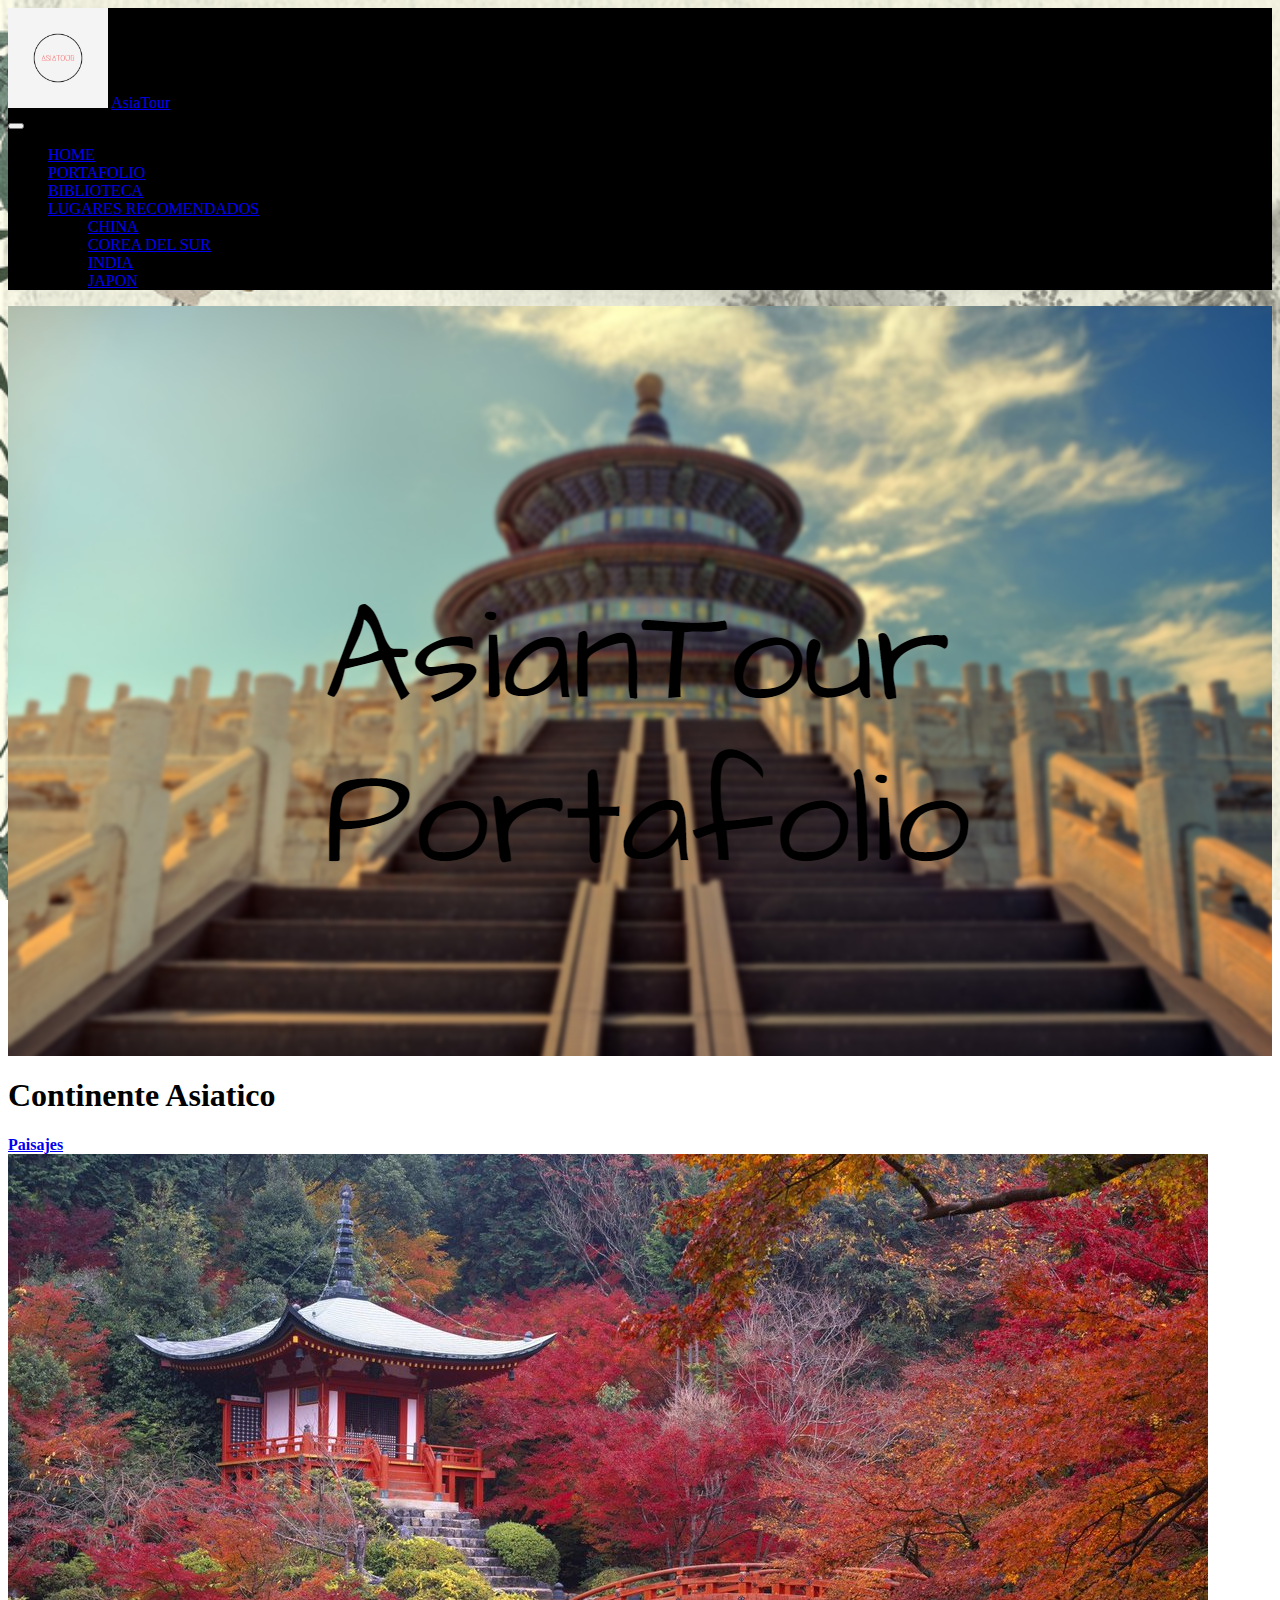
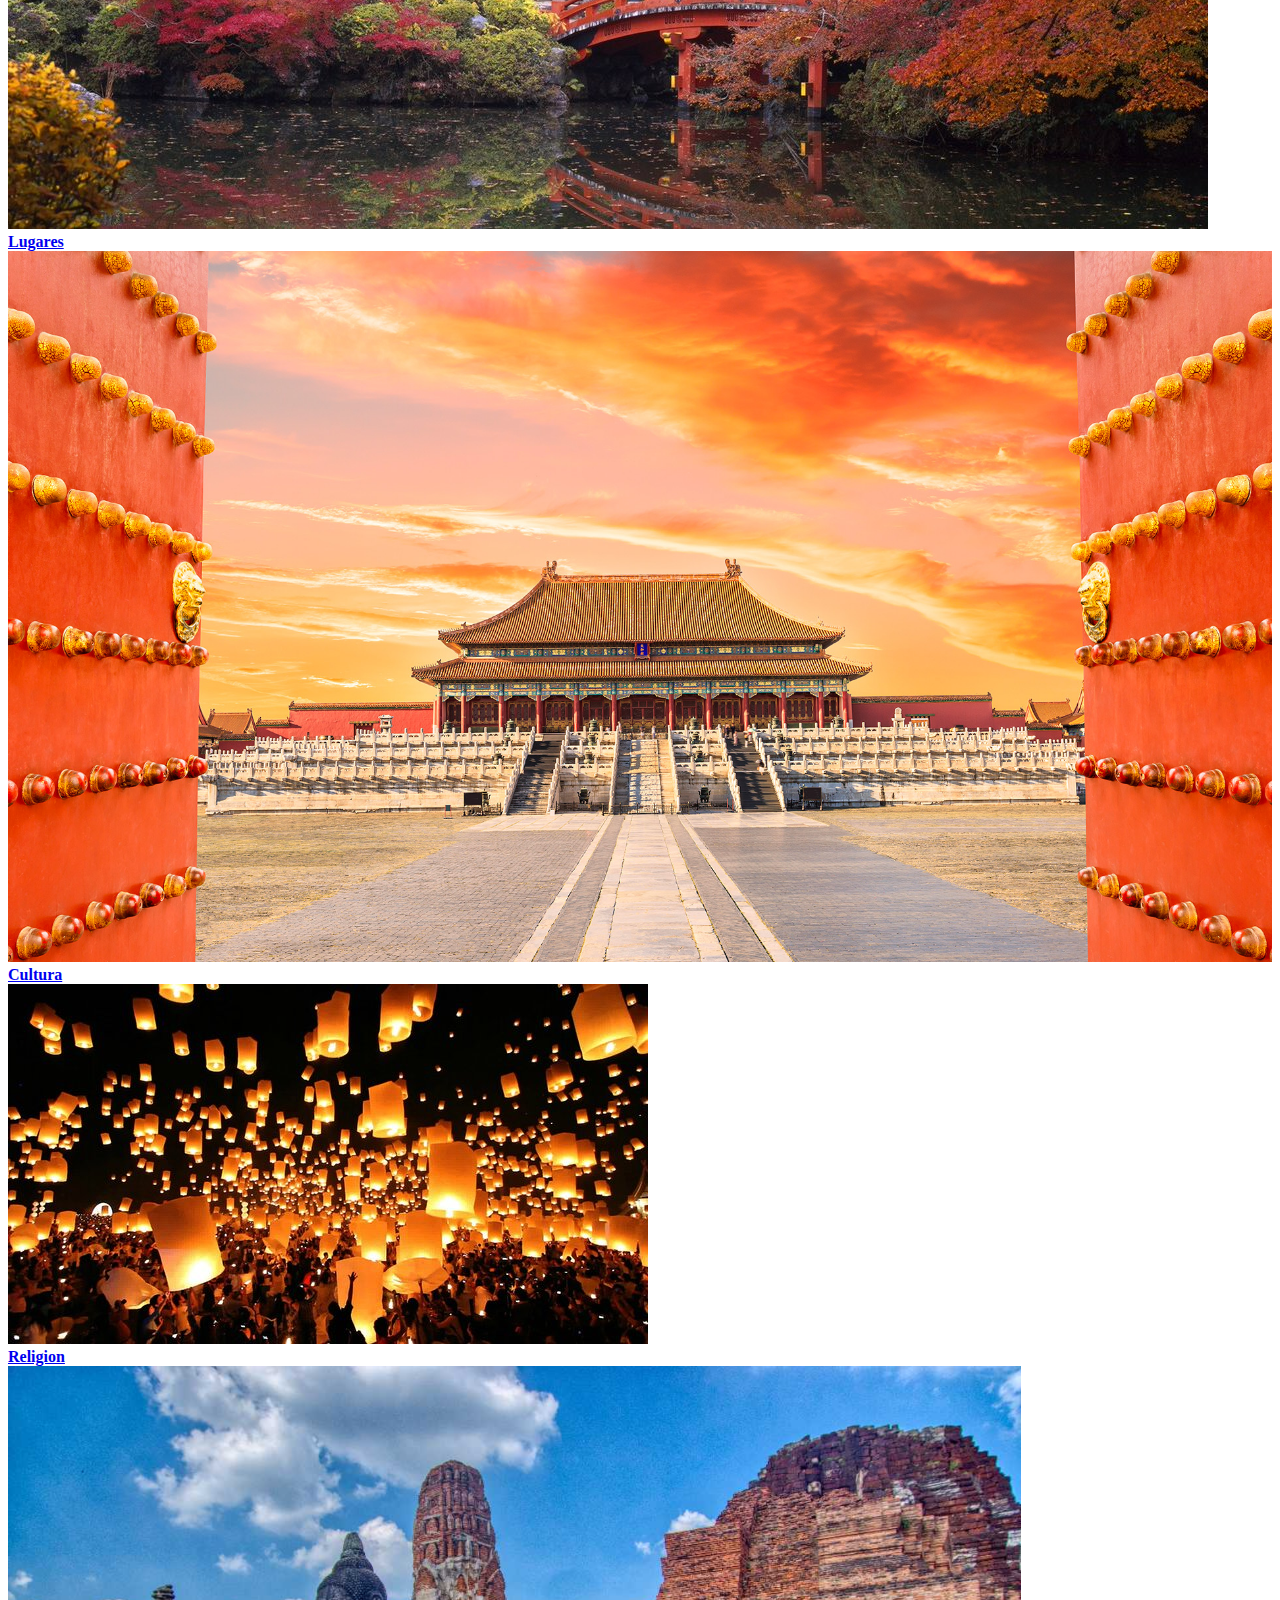
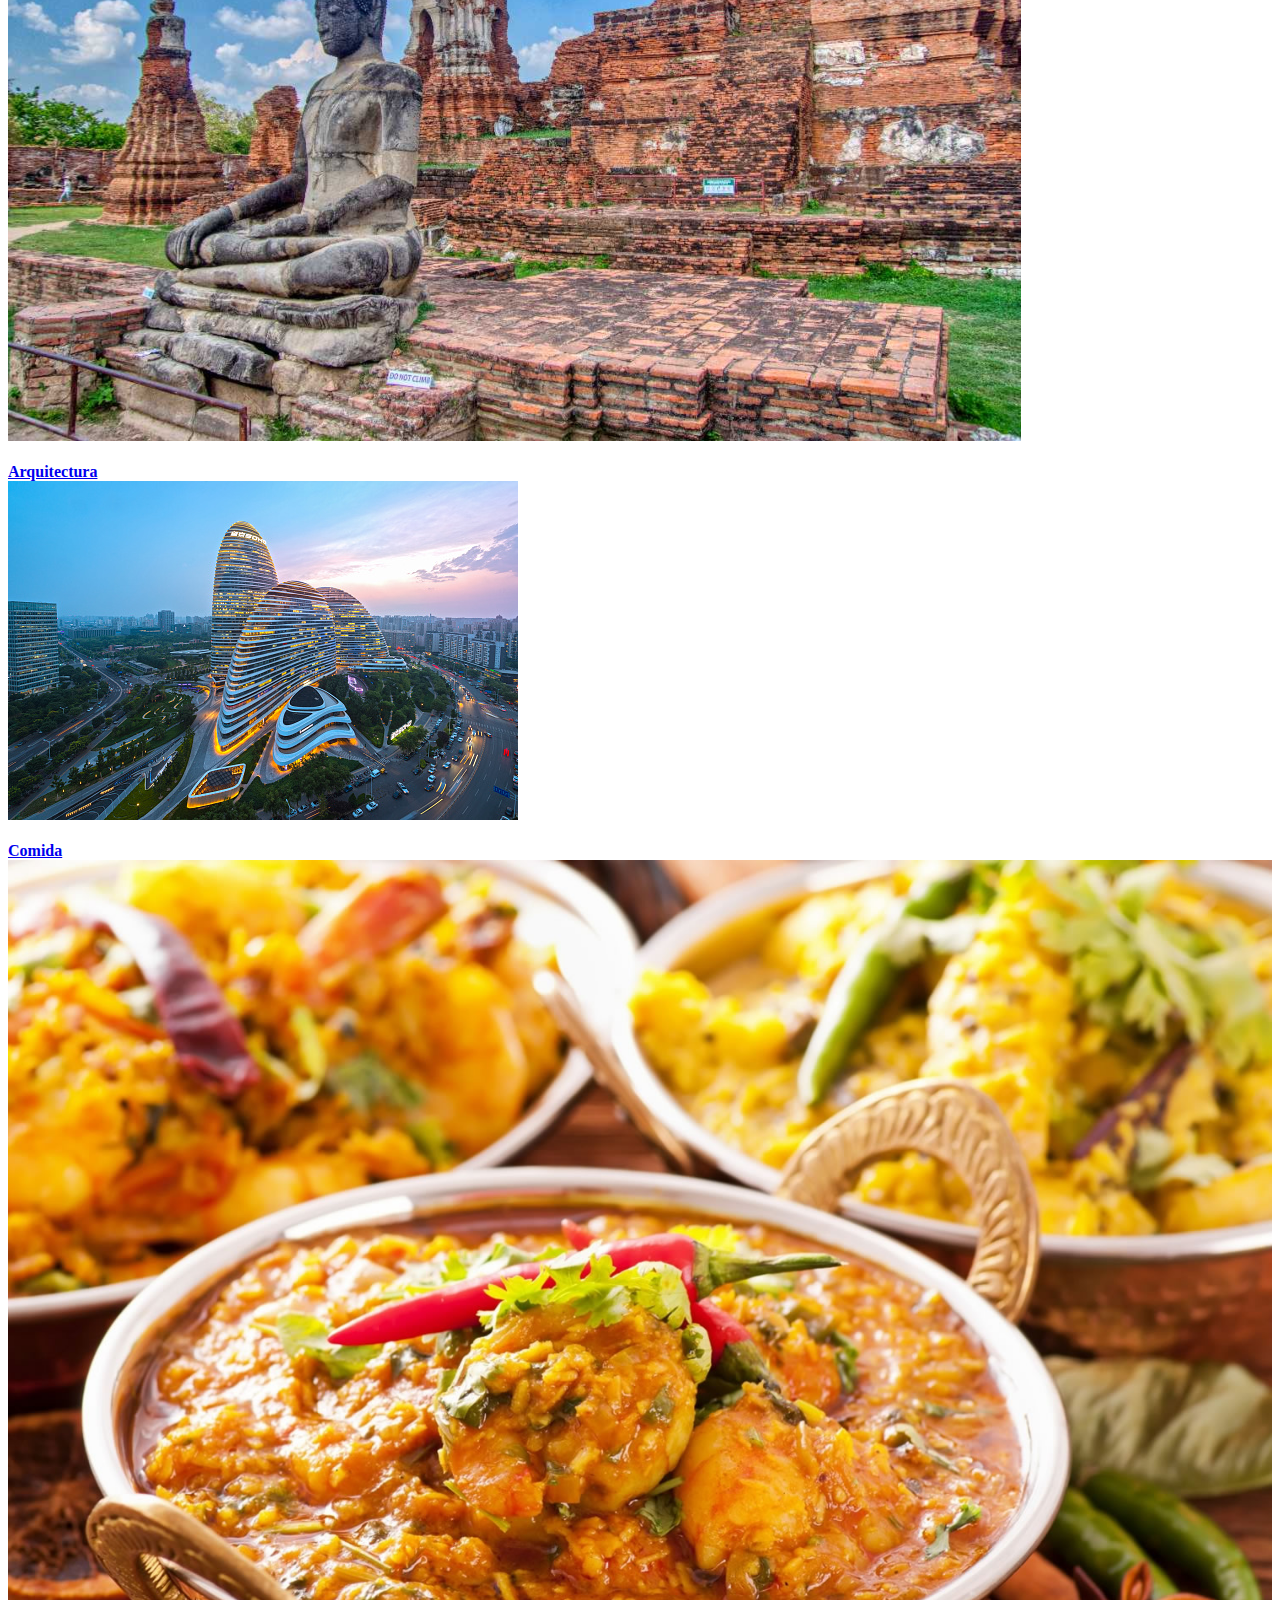
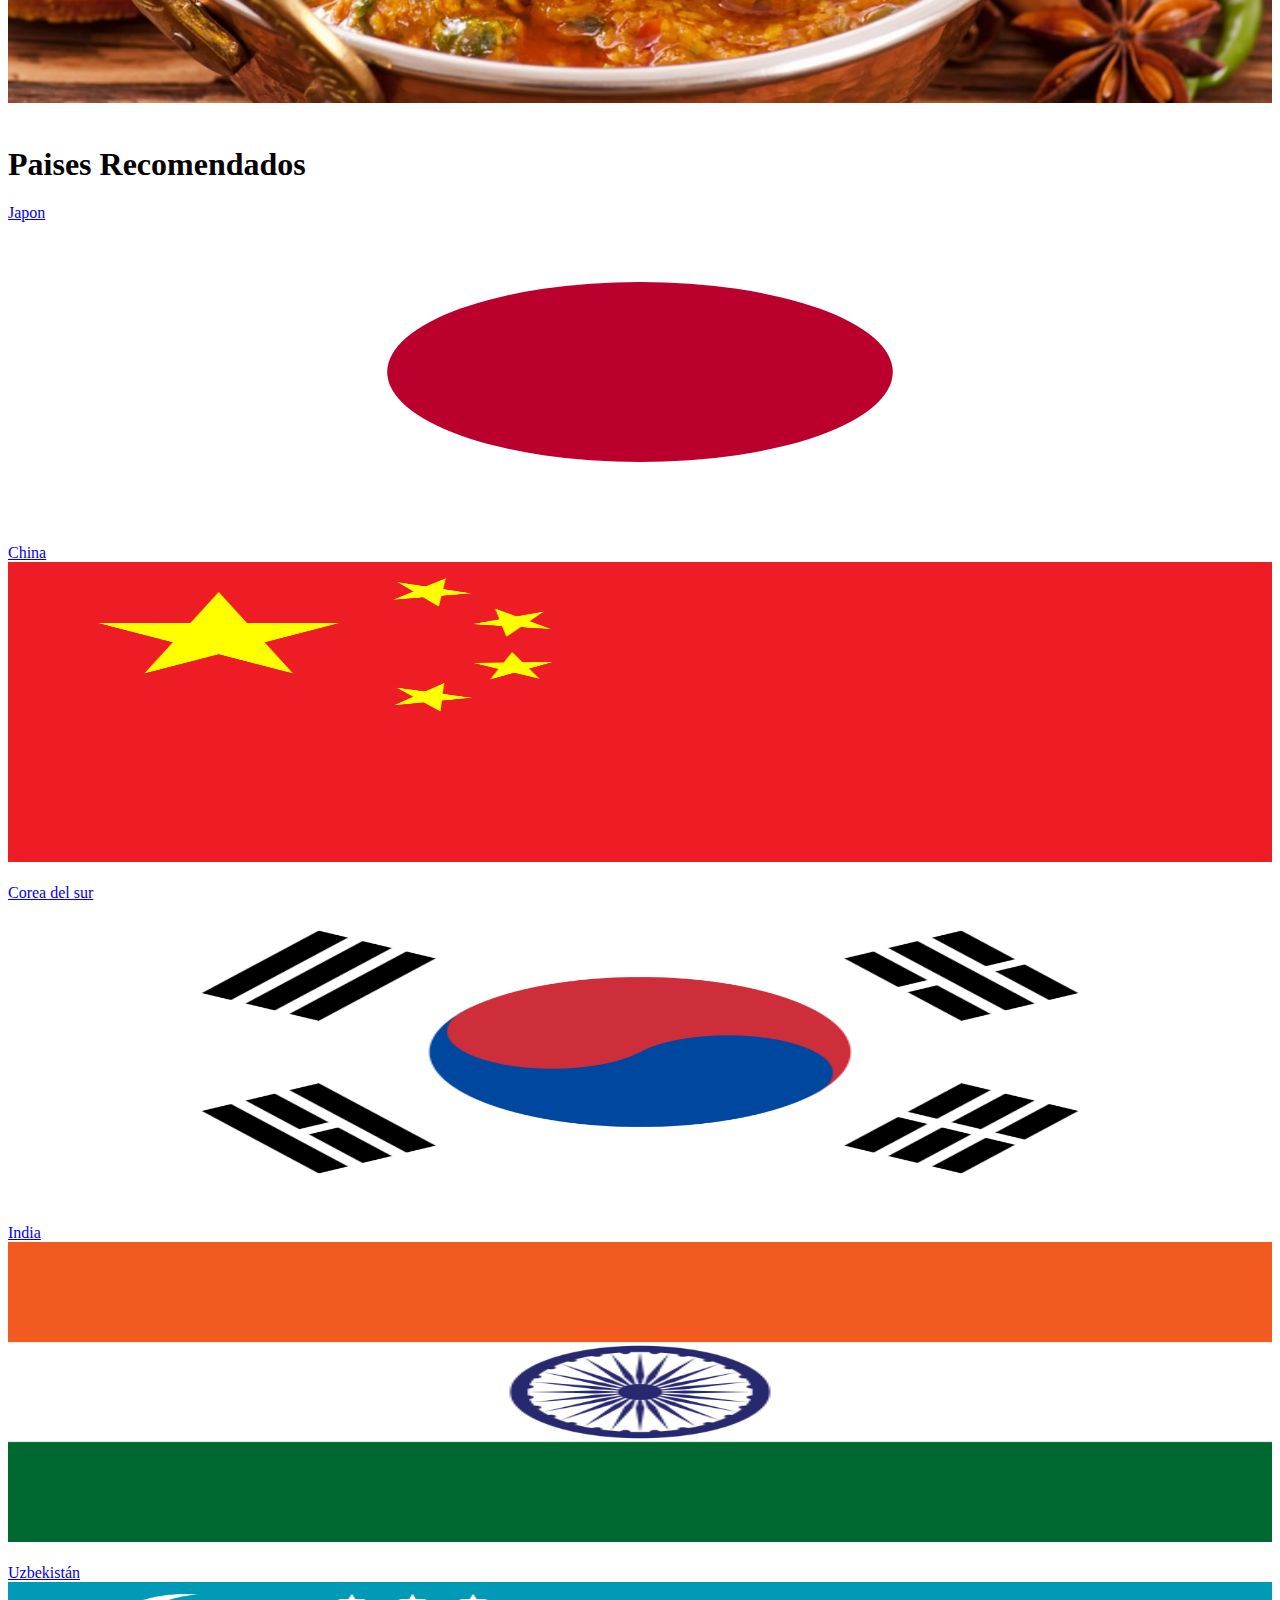
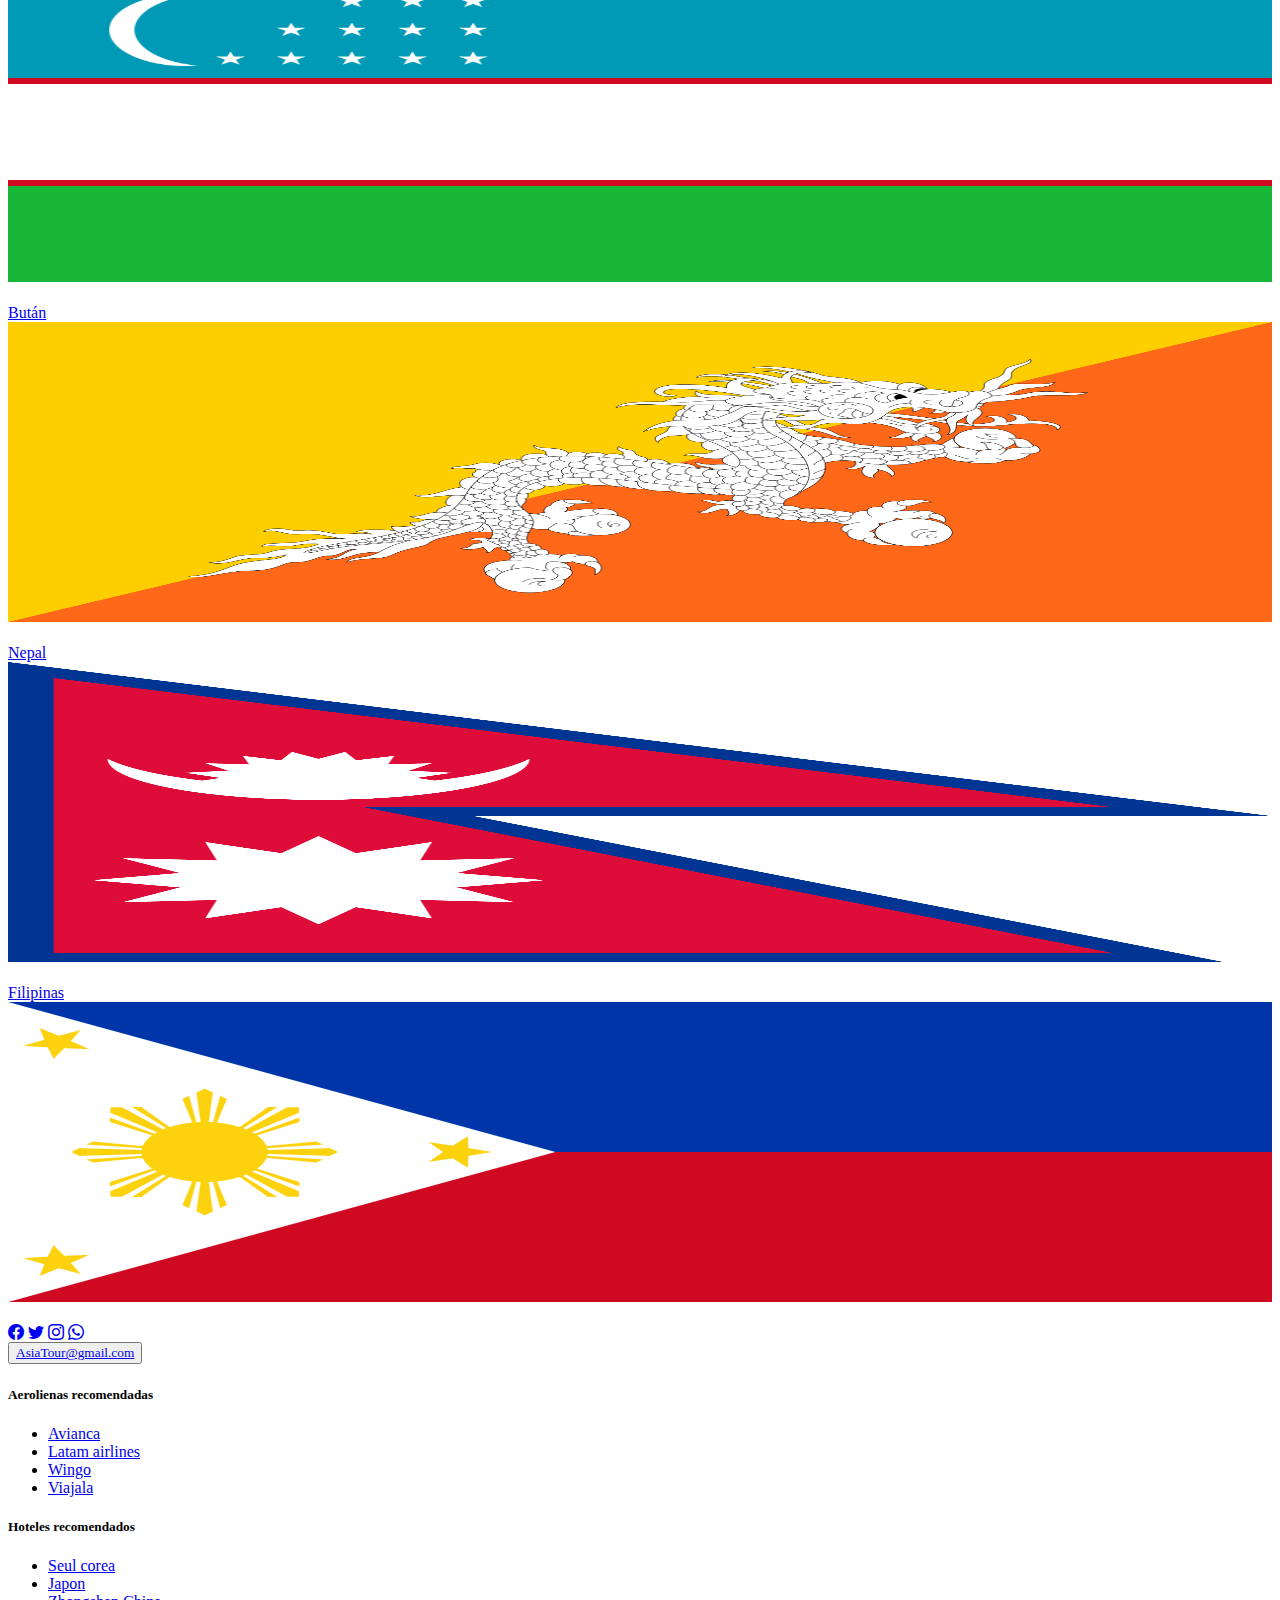
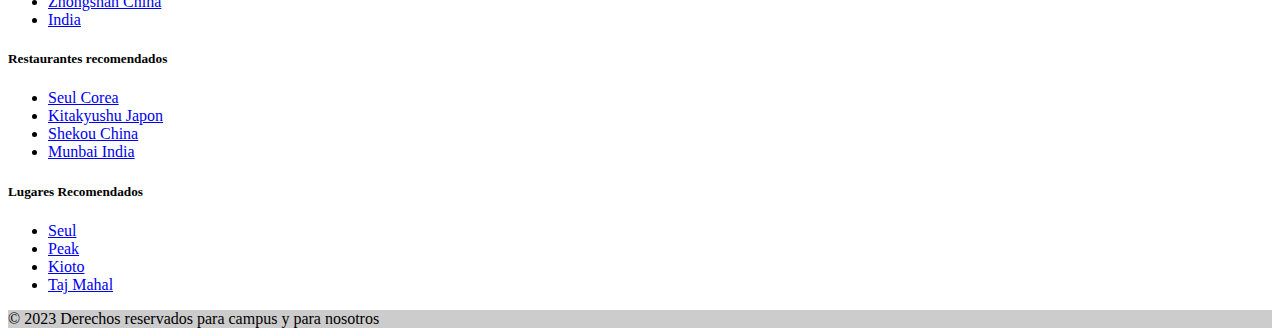
<file: portafolio.html>
<!DOCTYPE html>
<html lang="sp">
<head>
    <meta charset="UTF-8">
    <meta http-equiv="X-UA-Compatible" content="IE=edge">
    <meta name="viewport" content="width=device-width, initial-scale=1.0">
    <link href="https://cdn.jsdelivr.net/npm/bootstrap@5.0.2/dist/css/bootstrap.min.css" rel="stylesheet" integrity="sha384-EVSTQN3/azprG1Anm3QDgpJLIm9Nao0Yz1ztcQTwFspd3yD65VohhpuuCOmLASjC" crossorigin="anonymous">
    <script src="https://cdn.jsdelivr.net/npm/@popperjs/core@2.9.2/dist/umd/popper.min.js" integrity="sha384-IQsoLXl5PILFhosVNubq5LC7Qb9DXgDA9i+tQ8Zj3iwWAwPtgFTxbJ8NT4GN1R8p" crossorigin="anonymous"></script>
    <script src="https://cdn.jsdelivr.net/npm/bootstrap@5.0.2/dist/js/bootstrap.min.js" integrity="sha384-cVKIPhGWiC2Al4u+LWgxfKTRIcfu0JTxR+EQDz/bgldoEyl4H0zUF0QKbrJ0EcQF" crossorigin="anonymous"></script>
    <link rel="stylesheet" href="https://cdn.jsdelivr.net/npm/bootstrap-icons@1.10.3/font/bootstrap-icons.css">
    <link rel="stylesheet" href="/style.css">
    <link rel="icon" href="/icon.png" type="image/x-icon">
    <title>AsiaTour Portafolio</title>
</head>
<body style="background-image: url(/HOME/pngtree-tv-wall-porch-chinese-background-material-picture-image_1044947.jpg); background-repeat: no-repeat; background-attachment: fixed; background-size: cover; "></body>

  <header id="header">

    <nav class="col navbar navbar-expand-lg navbar-dark p-4" style="background-color: #000000;">
      <div class="container-fluid">

       <div class="col-lg-6  col-sm-12 ">
          <img src="/icon.png" width="100px">
           <a class="navbar-brand" href="/index.html">AsiaTour</a>
       </div>
  
          <div class="col-lg-4  col-sm-12  ">
          <button class="navbar-toggler" type="button" data-bs-toggle="collapse" data-bs-target="#navbarSupportedContent" aria-controls="navbarSupportedContent" aria-expanded="false" aria-label="Toggle navigation">
          <span class="navbar-toggler-icon"></span>
          </button>
          <div class="collapse navbar-collapse" id="navbarSupportedContent">
          <ul class="navbar-nav me-auto mb-2 mb-lg-0">
            <li class="nav-item ">
              <a class="nav-link active" aria-current="page" href="index.html">HOME</a>
            </li>
            <li class="nav-item">
              <a class="nav-link" href="/portafolio.html">PORTAFOLIO</a>
            </li>
            <li class="nav-item">
              <a class="nav-link" href="/biblioteca.html ">BIBLIOTECA</a>
            </li>
            <li class="nav-item dropdown">
              <a class="nav-link dropdown-toggle" href="#" id="navbarDropdown" role="button" data-bs-toggle="dropdown" aria-expanded="false">
                LUGARES RECOMENDADOS
              </a>
              <ul class="dropdown-menu" aria-labelledby="navbarDropdown">
                <li><a class="dropdown-item" href="/china.html">CHINA</a></li>
                <li><a class="dropdown-item" href="/cxore-sur.html">COREA DEL SUR</a></li>
                <li><a class="dropdown-item" href="/india.html">INDIA</a></li>
                <li><a class="dropdown-item" href="/japon.html">JAPON</a></li>
              </ul>
            </li>  
            </li>
          </ul>
         </div>          
        </div>
      </div>
    </nav>
</header>

    <div class="container p-3">

        <div id="carouselExampleSlidesOnly" class="carousel slide" data-bs-ride="carousel" data-bs-interval="3700">
        <div class="carousel-inner">
            <div class="carousel-item active">
            <img src="/PORTAFOLIO/img--1.png" class="d-block w-100 " alt="img-no-encontrada">
          </div>
          <div class="carousel-item">
            <img src="/PORTAFOLIO/img--2.png" class="d-block w-100" alt="img-no-encontrada">
          </div>
          <div class="carousel-item">
            <img src="/PORTAFOLIO/img--5.png" class="d-block w-100" alt="img-no-encontrada">
          </div>
          <div class="carousel-item">
            <img src="/PORTAFOLIO/img--4.png" class="d-block w-100" alt="img-no-encontrada">
          </div>
          <div class="carousel-item">
            <img src="/PORTAFOLIO/img--3.png" class="d-block w-100" alt="img-no-encontrada">
          </div>
        </div>
       </div>
    </div>

  <section>

    <article>

        <div class="container">
            <div class="row p-5 text-center">
        
              <h1 class="text-center pb-5">Continente Asiatico</h1>
        
              <div class="col-sm-6 col-md-6 col-lg-4 fs-3"><a class="text-decoration-none text-dark" href="/biblioteca.html#paisajes"><b>Paisajes</b></a>  <br><a href="/biblioteca.html#paisajes"><img src="/PORTAFOLIO/paisajes.jpg" class="rounded img-fluid" alt=""></a></div>

              <div class="col-sm-6 col-md-6 col-lg-4 fs-3"><a class="text-decoration-none text-dark" href="/biblioteca.html#lugares"><b> Lugares </b></a>  <br><a href="/biblioteca.html#lugares"><img src="/PORTAFOLIO/lugares.jpg" class="rounded img-fluid" alt=""></a></div>

              <div class="col-sm-6 col-md-6 col-lg-4 fs-3"><a class="text-decoration-none text-dark" href="/biblioteca.html#cultura"><b> Cultura </b></a>  <br><a href="/biblioteca.html#cultura"><img src="/PORTAFOLIO/cultura.jpg" class="rounded img-fluid" alt=""></a></div>

            </div>
      </div>
    </article>

    <article>

        <div class="container">
          <div class="row p-5 text-center">

            <div class="col-sm-6 col-md-6 col-lg-4 fs-3"><a class="text-decoration-none text-dark" href="/biblioteca.html#religion"><b> Religion</b></a>  <br><a href="/biblioteca.html#religion"><img src="/PORTAFOLIO/religion.jpg" class="rounded img-fluid"></a><br><br></div>

            <div class="col-sm-6 col-md-6 col-lg-4 fs-3"><a class="text-decoration-none text-dark" href="/biblioteca.html#arquitectura"><b> Arquitectura</b></a>  <br><a href="/biblioteca.html#arquitectura"><img src="/PORTAFOLIO/arquitectura.jpg" class="rounded img-fluid" alt=""></a><br><br></div>

            <div class="col-sm-6 col-md-6 col-lg-4 fs-3"><a class="text-decoration-none text-dark" href="/biblioteca.html#comida"><b> Comida</b></a>  <br><a href="/biblioteca.html#comida"><img src="/PORTAFOLIO/comida.jpg" class="rounded img-fluid" alt=""></a><br><br></div>

          </div>

        </div>

    </article>

    </section>


  
    <div class="container">
        
        <div> 
            <h1 class="text-center">Paises Recomendados</h1>
        </div>
 
        <div class="row">

          <div class="col-sm-6 col-md-6 col-lg-6 fs-3 text-center"><a class="text-decoration-none text-dark" href="/japon.html">Japon</a>  <br><a href="/japon.html"><img src="/PORTAFOLIO/bad-japon.svg" class="rounded-pill img-fluid"  alt=""></a><br><br></div>

          <div class="col-sm-6 col-md-6 col-lg-6 fs-3 text-center"><a class="text-decoration-none text-dark" href="/china.html">China</a>  <br><a href="/china.html"><img src="/PORTAFOLIO/ban-china.svg.webp" class="rounded-pill img-fluid"  alt=""></a><br><br></div>

          <div class="col-sm-6 col-md-6 col-lg-6 fs-3 text-center"><a class="text-decoration-none text-dark" href="/cxore-sur.html">Corea del sur</a>  <br><a href="/cxore-sur.html"><img src="/PORTAFOLIO/Flag_of_South_Korea.svg.webp" class="rounded-pill img-fluid"  alt=""></a><br><br></div>

          <div class="col-sm-6 col-md-6 col-lg-6 fs-3 text-center"><a class="text-decoration-none text-dark" href="/india.html">India</a>  <br><a href="/india.html"><img src="/PORTAFOLIO/Flag_of_India.svg.png" class="rounded-pill img-fluid"  alt=""></a><br><br></div>
        </div>
            


        <div class="row">

          <div class="col-sm-6 col-md-6 col-lg-6 fs-3 text-center"><a class="text-decoration-none text-dark" href="https://es.wikipedia.org/wiki/Uzbekistán">Uzbekistán</a>  <br><a href="https://es.wikipedia.org/wiki/Uzbekistán"><img src="/PORTAFOLIO/Flag_of_Uzbekistan.svg.png" class="rounded-pill img-fluid"  alt=""></a><br><br></div>

          <div class="col-sm-6 col-md-6 col-lg-6 fs-3 text-center"><a class="text-decoration-none text-dark" href="https://es.wikipedia.org/wiki/Bután">Bután</a>  <br><a href="https://es.wikipedia.org/wiki/Bután"><img src="/PORTAFOLIO/Flag_of_Bhutan.svg.png" class="rounded-pill img-fluid"  alt=""></a><br><br></div>

          <div class="col-sm-6 col-md-6 col-lg-6 fs-3 text-center"><a class="text-decoration-none text-dark" href="https://es.wikipedia.org/wiki/Nepal">Nepal</a>  <br><a href="https://es.wikipedia.org/wiki/Nepal"><img src="/PORTAFOLIO/Flag_of_Nepal.svg.png" class="rounded-pill img-fluid "  alt=""></a><br><br></div>

          <div class="col-sm-6 col-md-6 col-lg-6 fs-3 text-center"><a class="text-decoration-none text-dark" href="https://es.wikipedia.org/wiki/Filipinas">Filipinas</a>  <br><a href="https://es.wikipedia.org/wiki/Filipinas"><img src="/PORTAFOLIO/Flag_of_the_Philippines.svg.png" class="rounded-pill img-fluid"  alt=""></a><br><br></div>

            
        </div>

    </div>


    <div id="footer">

      <footer class="bg-dark text-center text-white bg-dark">
    
         <div class="container p-4">
   
           <section class="mb-4">
             
             <a class="btn btn-outline-light btn-floating m-1" href="#!" role="button"
               ><i class="bi bi-facebook"></i></a>
       
             <a class="btn btn-outline-light btn-floating m-1" href="#!" role="button"
               ><i class="bi bi-twitter"></i></a>
       
             <a class="btn btn-outline-light btn-floating m-1" href="#!" role="button"
               ><i class="bi bi-instagram"></i></a>
   
             <a class="btn btn-outline-light btn-floating m-1" href="#!" role="button"
             ><i class="bi bi-whatsapp"></i></a>
   
           </section>
   
               <div class="row d-flex justify-content-center">
               
                 <div class="col-auto">
                  
                   <button type="submit" class="btn btn-outline-light mb-4"><a class="text-white" href="http://gmail.com">
                     AsiaTour@gmail.com</a>
                   </button>
                 </div>
                 
               </div>
             
             </form>
         
           <section class="">
             
             <div class="row">
               
               <div class="col-lg-3 col-md-6 mb-4 mb-md-0">
                 <h5 class="text-uppercase">Aerolienas recomendadas</h5>
       
                 <ul class="list-unstyled mb-0">
                   <li>
                     <a href="https://www.avianca.com/co/es/descubre-y-compra/promociones/" class="text-white">Avianca</a>
                   </li>
                   <li>
                     <a href="https://www.latamairlines.com/co/es/destinos" class="text-white">Latam airlines</a>
                   </li>
                   <li>
                     <a href="https://www.wingo.com/" class="text-white">Wingo</a>
                   </li>
                   <li>
                     <a href="https://viajala.com.co/aerolineas/vuelos-con-ultra_air-OL" class="text-white">Viajala</a>
                   </li>
                 </ul>
               </div>
               
               <div class="col-lg-3 col-md-6 mb-4 mb-md-0">
                 <h5 class="text-uppercase">Hoteles recomendados</h5>
       
                 <ul class="list-unstyled mb-0">
                   <li>
                     <a href="https://www.luxuryhotelsguides.com/?ufi=-716583&lang=ES&msclkid=ff9bc656c93e18454d42a5a9bf3a14c8" class="text-white">Seul corea</a>
                   </li>
                   <li>
                     <a href="https://www.tripadvisor.com.mx/SmartDeals-g294232-Japan-Hotel-Deals.html" class="text-white">Japon</a>
                   </li>
                   <li>
                     <a href="https://www.luxuryhotelsguides.com/?ufi=900048034&lang=ES&msclkid=a3f3957d262017251d86f6825079e9a9" class="text-white">Zhongshan China</a>
                   </li>
                   <li>
                     <a href="https://www.trivago.com.co/es-CO/lm?themeId=500&tc=18&search=200-76&sem_keyword=hotel%20india&sem_creativeid=76141340654365&sem_matchtype=bp&sem_network=o&sem_device=c&sem_campaignid=367844421&sem_adgroupid=1218259347667834&sem_targetid=kwd-76141561737377%3Aloc-43&cipc=sem&cip=5729002057&msclkid=fbe2bff31c5b1d694b7edc0c6a2387ab" class="text-white">India</a>
                   </li>
                 </ul>
               </div>
   
               <div class="col-lg-3 col-md-6 mb-4 mb-md-0">
                 <h5 class="text-uppercase">Restaurantes recomendados</h5>
       
                 <ul class="list-unstyled mb-0">
                   <li>
                     <a href="https://www.tripadvisor.co/Restaurants-g294197-Seoul.html" class="text-white">Seul Corea</a>
                   </li>
                   <li>
                     <a href="https://www.tripadvisor.es/Restaurants-g303160-Kitakyushu_Fukuoka_Prefecture_Kyushu.html" class="text-white">Kitakyushu Japon</a>
                   </li>
                   <li>
                     <a href="https://www.tripadvisor.cl/Restaurants-g297415-c11-zfn20933831-Shenzhen_Guangdong.html" class="text-white">Shekou China</a>
                   </li>
                   <li>
                     <a href="https://www.tripadvisor.com.mx/Restaurants-g304554-Mumbai_Maharashtra.html" class="text-white">Munbai India</a>
                   </li>
                 </ul>
               </div>
   
               <div class="col-lg-3 col-md-6 mb-4 mb-md-0">
                 <h5 class="text-uppercase">Lugares Recomendados</h5>
       
                 <ul class="list-unstyled mb-0">
                   <li>
                     <a href="https://www.tripadvisor.com.mx/Attractions-g294197-Activities-Seoul.html" class="text-white">Seul</a>
                   </li>
                   <li>
                     <a href="https://www.tripadvisor.es/Attraction_Review-g294217-d311573-Reviews-Victoria_Peak_The_Peak-Hong_Kong.html" class="text-white">Peak</a>
                   </li>
                   <li>
                     <a href="https://www.tripadvisor.es/Attraction_Review-g298564-d321456-Reviews-Fushimi_Inari_taisha_Shrine-Kyoto_Kyoto_Prefecture_Kinki.html" class="text-white">Kioto</a>
                   </li>
                   <li>
                     <a href="https://www.tripadvisor.es/Attraction_Review-g297683-d317329-Reviews-Taj_Mahal-Agra_Agra_District_Uttar_Pradesh.html" class="text-white">Taj Mahal</a>
                   </li>
                 </ul>
               </div>
   
          
             </div>
           </section>
        
         </div>
   
     
         <div class="text-center p-3" style="background-color: rgba(0, 0, 0, 0.2);">
           © 2023 Derechos reservados para campus y para nosotros 
           
         </div>
   
       </footer>
   
   
     </div>
    

    
  </body>


</html>
</file>
<file: style.css>
*{font-family: 'Rubik Bubbles', cursive;}

.img-fluid {
    max-width: 100%;
    height: auto;
  }

.carousel {
    width: 100%;
    max-height: 750px;
    overflow: hidden;
  } 

.rounded-pill{
    width: 100%;
    max-height: 300px;
    overflow: hidden;
}
</file>
